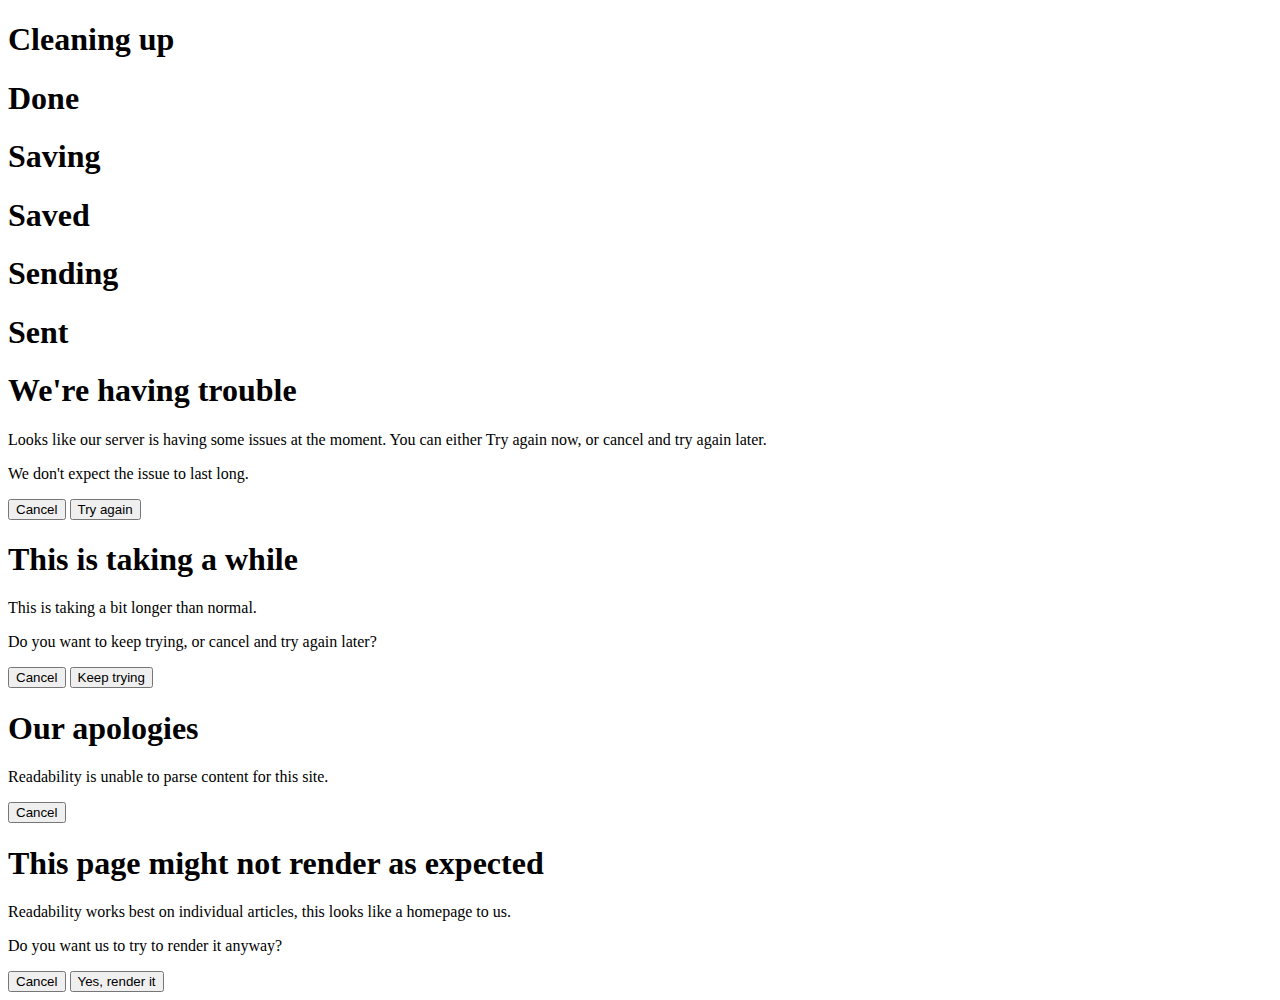
<file: index_files/indicator.html>
<!DOCTYPE html>
<!-- saved from url=(0066)chrome-extension://oknpjjbmpnndlpmnhmekjpocelpnlfdi/indicator.html -->
<html><head><meta http-equiv="Content-Type" content="text/html; charset=UTF-8">
        <meta charset="utf-8">
        <title>Readability Activity Indicator</title>
        <link href="chrome-extension://oknpjjbmpnndlpmnhmekjpocelpnlfdi/css/indicator.css" rel="stylesheet">
    </head>
    <body>
        <div class="indicator hidden" data-action="none">
            <div class="read-now">
                <h1 class="working">Cleaning up</h1>
                <h1 class="ready">Done</h1>
            </div>

            <div class="read-later">
                <h1 class="working">Saving</h1>
                <h1 class="ready">Saved</h1>
            </div>

            <div class="send-to-kindle">
                <h1 class="working">Sending</h1>
                <h1 class="ready">Sent</h1>
            </div>

            <div class="error-msg">
                <div class="standard-error">
                    <h1>
                        We're having trouble
                    </h1>
                    <p>
                        Looks like our server is having some issues at the moment. You
                        can either Try again now, or cancel and try again later.
                    </p>
                    <p>
                        We don't expect the issue to last long.
                    </p>
                    <div class="controls">
                        <button class="cancel">Cancel</button>
                        <button class="confirm">Try again</button>
                    </div>
                </div>
                <div class="timeout-error">
                    <h1>
                        This is taking a while
                    </h1>
                    <p>
                        This is taking a bit longer than normal.
                    </p>
                    <p>
                        Do you want to keep trying, or cancel and try again later?
                    </p>
                    <div class="controls">
                        <button class="cancel">Cancel</button>
                        <button class="confirm">Keep trying</button>
                    </div>
                </div>
                <div class="blacklist-error">
                    <h1>Our apologies</h1>
                    <p>
                        Readability is unable to parse content for this site.
                    </p>
                    <div class="controls">
                        <button class="cancel">Cancel</button>
                    </div>
                </div>
            </div>

            <div class="root-url">
                <h1>
                    This page might not render as expected
                </h1>
                <p>
                    Readability works best on individual articles, this looks like a homepage to us.
                </p>
                <p>
                    Do you want us to try to render it anyway?
                </p>
                <div class="controls">
                    <button class="cancel">Cancel</button>
                    <button class="confirm">Yes, render it</button>
                </div>
            </div>

            <div class="loader"><b></b></div>
        </div>

        <script src="chrome-extension://oknpjjbmpnndlpmnhmekjpocelpnlfdi/js/libs/jquery/jquery-1.9.1.js"></script>
        <script src="chrome-extension://oknpjjbmpnndlpmnhmekjpocelpnlfdi/js/indicator.js"></script>
    

</body></html>
</file>
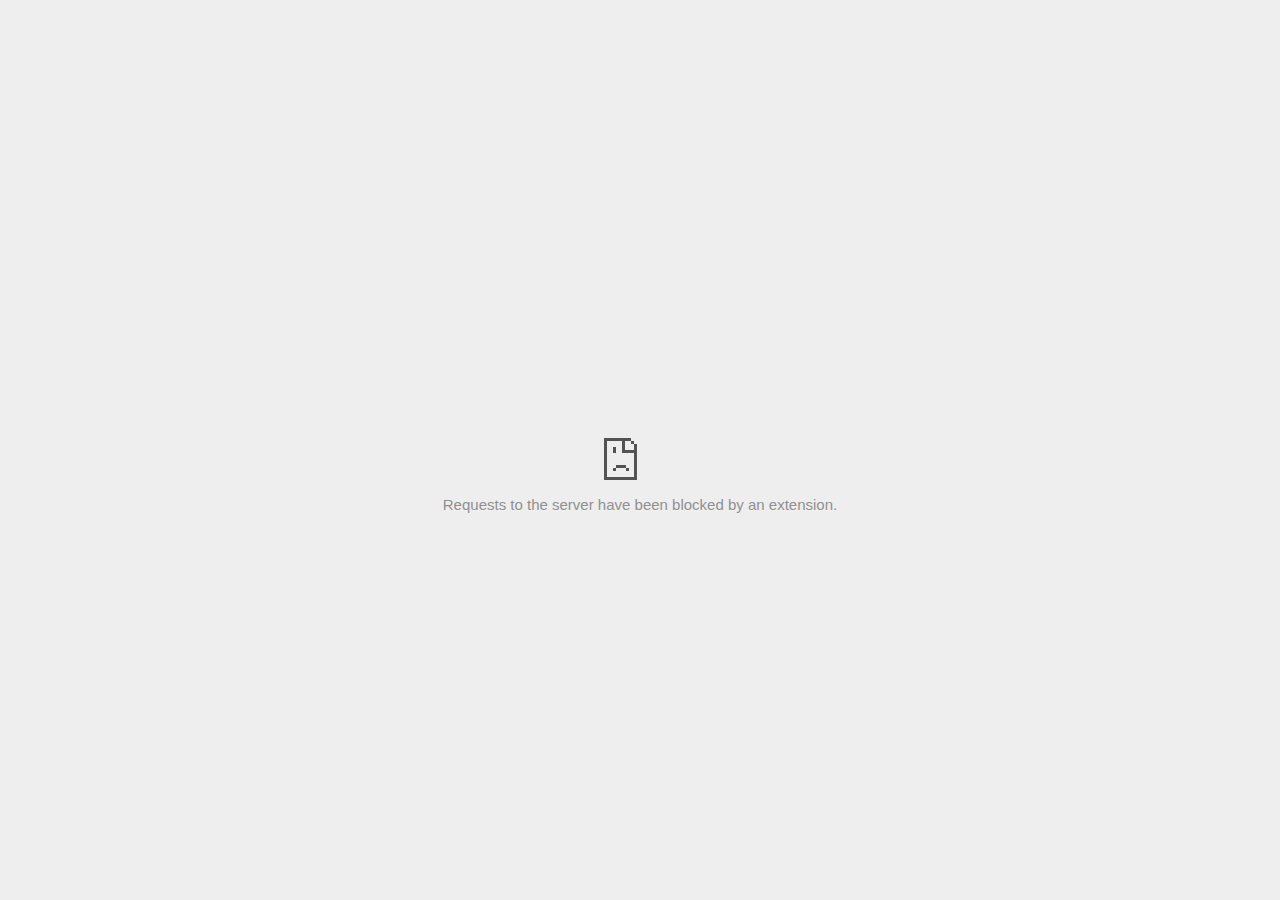
<file: index_files/saved_resource.html>
<!DOCTYPE html>
<!-- saved from url=(0028)data:text/html,chromewebdata -->
<html i18n-values="dir:textdirection;lang:language" subframe="" dir="ltr" lang="en"><head><meta http-equiv="Content-Type" content="text/html; charset=UTF-8">
  <meta charset="utf-8">
  <meta name="viewport" content="width=device-width, initial-scale=1.0,
                                 maximum-scale=1.0, user-scalable=no">
  <title i18n-content="title">http://tpc.googlesyndication.com/safeframe/1-0-2/html/container.html was blocked</title>
  <style>/* Copyright 2014 The Chromium Authors. All rights reserved.
   Use of this source code is governed by a BSD-style license that can be
   found in the LICENSE file. */

a {
  color: #585858;
}

.bad-clock .icon {
  background-image: -webkit-image-set(
      url([data-uri]) 1x,
      url([data-uri]) 2x);
}

body {
  background-color: #f7f7f7;
  color: #646464;
}

body.safe-browsing {
  background-color: rgb(206, 52, 38);
  color: white;
}

button {
  background: rgb(76, 142, 250);
  border: 0;
  border-radius: 2px;
  box-sizing: border-box;
  color: #fff;
  cursor: pointer;
  float: right;
  font-size: .875em;
  margin: 0;
  padding: 10px 24px;
  transition: box-shadow 200ms cubic-bezier(0.4, 0, 0.2, 1);
}

[dir='rtl'] button {
  float: left;
}

button:active {
  background: rgb(50, 102, 213);
  outline: 0;
}

button:hover {
  box-shadow: 0 1px 3px rgba(0, 0, 0, .50);
}

#debugging {
  display: inline;
  overflow: auto;
}

.debugging-content {
  line-height: 1em;
  margin-bottom: 0;
  margin-top: 1em;
}

.debugging-title {
  font-weight: bold;
}

#details {
  color: #696969;
  margin: 45px 0 50px;
}

#details p:not(:first-of-type) {
  margin-top: 20px;
}

#details-button {
  background: inherit;
  border: 0;
  float: none;
  margin: 0;
  padding: 10px 0;
  text-decoration: underline;
}

#details-button:hover {
  box-shadow: inherit;
}

.error-code {
  color: #777;
  display: inline;
  font-size: .86667em;
  margin-top: 15px;
  opacity: .5;
  text-transform: uppercase;
}

#error-debugging-info {
  font-size: 0.8em;
}

h1 {
  color: #333;
  font-size: 1.6em;
  font-weight: normal;
  line-height: 1.25em;
  margin-bottom: 16px;
}

h2 {
  font-size: 1.2em;
  font-weight: normal;
}

.hidden {
  display: none;
}

html {
  -webkit-text-size-adjust: 100%;
  font-size: 125%;
}

.icon {
  background-repeat: no-repeat;
  background-size: 100%;
  height: 72px;
  margin: 0 0 40px;
  width: 72px;
}

input[type=checkbox] {
  visibility: hidden;
}

.interstitial-wrapper {
  box-sizing: border-box;
  font-size: 1em;
  line-height: 1.6em;
  margin: 100px auto 0;
  max-width: 600px;
  width: 100%;
}

#main-message > p {
  display: inline;
}

#malware-opt-in {
  font-size: .875em;
  margin-top: 39px;
}

.nav-wrapper {
  margin-top: 51px;
}

.nav-wrapper::after {
  clear: both;
  content: '';
  display: table;
  width: 100%;
}

#opt-in-label {
  -webkit-margin-start: 32px;
}

.safe-browsing :-webkit-any(
    a, #details, #details-button, h1, h2, p, .small-link) {
  color: white;
}

.safe-browsing button {
  background-color: rgba(255, 255, 255, .15);
}

.safe-browsing button:active {
  background-color: rgba(255, 255, 255, .25);
}

.safe-browsing button:hover {
  box-shadow: 0 2px 3px rgba(0, 0, 0, .5);
}

.safe-browsing .error-code {
  display: none;
}

.safe-browsing .icon {
  background-image: -webkit-image-set(
      url([data-uri]) 1x,
      url([data-uri]) 2x);
}

.small-link {
  color: #696969;
  font-size: .875em;
}

.ssl .icon {
  background-image: -webkit-image-set(
      url([data-uri]) 1x,
      url([data-uri]) 2x);
}

.captive-portal .icon {
  background-image: -webkit-image-set(
      url([data-uri]) 1x,
      url([data-uri]) 2x);
}

.styled-checkbox {
  float: left;
  height: 16px;
  margin-top: .36em;
  position: relative;
  width: 16px;
}

[dir='rtl'] .styled-checkbox {
  float: right;
}

.styled-checkbox label {
  background: transparent;
  border: white solid 1px;
  border-radius: 2px;
  height: 14px;
  left: 0;
  position: absolute;
  right: 0;
  top: 0;
  width: 14px;
}

.styled-checkbox .checkbox-tick {
  background: transparent;
  border: 2px solid white;
  border-right-width: 0;
  border-top-width: 0;
  content: '';
  height: 4px;
  left: 2px;
  opacity: 0;
  position: absolute;
  top: 3px;
  transform: rotate(-45deg);
  width: 9px;
}

.styled-checkbox input[type=checkbox]:checked ~ .checkbox-tick {
  opacity: 1;
}

@media (max-width: 700px) {
  .interstitial-wrapper {
    padding: 0 10%;
  }

  #error-debugging-info {
    overflow: auto;
  }
}

@media (max-height: 600px) {
  .error-code {
    margin-top: 10px;
  }

  .interstitial-wrapper {
    margin-top: 13%;
  }
}

@media (max-width: 420px) {
  button,
  [dir='rtl'] button,
  .small-link {
    float: none;
    font-size: .825em;
    font-weight: 400;
    margin: 0;
    text-transform: uppercase;
    width: 100%;
  }

  #details {
    margin: 20px 0 20px 0;
  }

  #details p:not(:first-of-type) {
    margin-top: 10px;
  }

  #details-button {
    display: block;
    margin-top: 20px;
    text-align: center;
    width: 100%;
  }

  .interstitial-wrapper {
    padding: 0 5%;
  }

  #malware-opt-in {
    margin-top: 24px;
  }

  .nav-wrapper {
    margin-top: 30px;
  }
}

/**
 * Mobile specific styling.
 * Navigation buttons are anchored to the bottom of the screen.
 * Details message replaces the top content in its own scrollable area.
 */

@media (max-width: 420px) and (orientation: portrait) {
  #details-button {
    border: 0;
    margin: 8px 0 0;
  }

  .secondary-button {
    -webkit-margin-end: 0;
    margin-top: 16px;
  }
}

/* Fixed nav. */
@media (min-width: 240px) and (max-width: 420px) and
       (min-height: 401px) and (orientation:portrait),
       (min-width: 421px) and (max-width: 736px) and (min-height: 240px) and
       (max-height: 420px) and (orientation:landscape) {

  body .nav-wrapper {
    background: #f7f7f7;
    bottom: 0;
    left: 0;
    margin: 0;
    max-width: 736px;
    position: fixed;
    z-index: 1;
  }

  body.safe-browsing .nav-wrapper {
    background: rgb(206, 52, 38);
  }

  .interstitial-wrapper {
    max-width: 736px;
  }
}

@media (max-width: 420px) and (orientation: portrait),
       (max-width: 736px) and (max-height: 420px) and (orientation: landscape) {
  body {
    margin: 0 auto;
  }

  button,
  [dir='rtl'] button,
  button.small-link {
    font-family: Roboto-Regular,Helvetica;
    font-size: .933em;
    font-weight: 600;
    margin: 6px 0;
    text-transform: uppercase;
  }

  .nav-wrapper {
    box-sizing: border-box;
    padding: 16px 24px 8px;
    width: 100%;
  }

  .error-code {
    margin-top: 0;
  }

  #details {
    box-sizing: border-box;
    height: auto;
    margin: 0;
    opacity: 1;
    transition: opacity 250ms cubic-bezier(0.4, 0, 0.2, 1);
  }

  #details.hidden,
  #main-content.hidden {
    display: block;
    height: 0;
    opacity: 0;
    overflow: hidden;
  }

  #details-button {
    padding-bottom: 16px;
    padding-top: 16px;
  }

  h1 {
    font-size: 1.5em;
    margin-bottom: 8px;
  }

  .icon {
    margin-bottom: 12px;
  }

  .interstitial-wrapper {
    box-sizing: border-box;
    margin: 24px auto 12px;
    padding: 0 24px;
    position: relative;
  }

  .interstitial-wrapper p {
    font-size: .95em;
    line-height: 1.61em;
    margin-top: 8px;
  }

  #main-content {
    margin: 0;
    transition: opacity 100ms cubic-bezier(0.4, 0, 0.2, 1);
  }

  .small-link {
    border: 0;
  }

  .suggested-left > #control-buttons,
  .suggested-right > #control-buttons {
    float: none;
    margin: 0;
  }
}

@media (min-height: 400px) and (orientation:portrait) {
  body:not(.safe-browsing-has-checkbox) .interstitial-wrapper {
    margin-bottom: 145px;
  }
}

@media (min-height: 299px) and (orientation:portrait) {
  .nav-wrapper {
    padding-bottom: 16px;
  }
}

@media (min-height: 405px) and (orientation:portrait) {
  .icon {
    margin-bottom: 24px;
  }

  .interstitial-wrapper {
    margin-top: 64px;
  }
}

@media (min-height: 480px) and (max-width: 420px) and (orientation: portrait),
       (min-height: 338px) and (max-height: 420px) and (max-width: 736px) and
       (orientation: landscape) {
  .icon {
    margin-bottom: 24px;
  }

  .nav-wrapper {
    padding: 16px 24px 24px;
  }
}

@media (min-height: 500px) and (max-width: 414px) and (orientation: portrait) {
  :not(.safe-browsing-has-checkbox) .interstitial-wrapper {
    margin-top: 96px;
  }
}

/* Phablet sizing */
@media (min-width: 375px) and (min-height: 641px) and
       (max-width: 414px) and (orientation: portrait) {
  button,
  [dir='rtl'] button,
  .small-link {
    font-size: 1em;
    padding-bottom: 12px;
    padding-top: 12px;
  }

  body:not(.offline) .icon {
    height: 80px;
    width: 80px;
  }

  #details-button {
    margin-top: 28px;
  }

  h1 {
    font-size: 1.7em;
  }

  .icon {
    margin-bottom: 28px;
  }

  .interstitial-wrapper {
    padding: 28px;
  }

  .interstitial-wrapper p {
    font-size: 1.05em;
  }

  .nav-wrapper {
    padding: 28px;
  }
}

@media (min-width: 420px) and (max-width: 736px) and
       (min-height: 240px) and (max-height: 298px) and
       (orientation:landscape) {
  body:not(.offline) .icon {
    height: 50px;
    width: 50px;
  }

  .icon {
    padding-top: 0;
  }

  .interstitial-wrapper {
    margin-top: 16px;
  }

  .nav-wrapper {
    padding: 0 24px 8px;
  }
}

@media (min-width: 420px) and (max-width: 736px) and
       (min-height: 240px) and (max-height: 420px) and
       (orientation:landscape) {
  #details-button {
    margin: 0;
  }

  .interstitial-wrapper {
    margin-bottom: 70px;
  }

  .nav-wrapper {
    margin-top: 0;
  }

  #malware-opt-in {
    margin-top: 0;
  }
}

/* Phablet landscape */
@media (min-width: 680px) and (max-height: 414px) {
  .interstitial-wrapper {
    margin: 24px auto;
  }

  .nav-wrapper {
    margin: 16px auto 0;
  }
}

@media (max-height: 240px) and (orientation: landscape),
       (max-height: 480px) and (orientation: portrait),
       (max-width: 419px) and (max-height: 323px) {
  body:not(.offline) .icon {
    height: 56px;
    width: 56px;
  }

  .icon {
    margin-bottom: 16px;
  }
}

/* Small mobile screens. No fixed nav. */
@media (max-height: 400px) and (orientation: portrait),
       (max-height: 239px) and (orientation: landscape),
       (max-width: 419px) and (max-height: 360px) {
  .interstitial-wrapper {
    display: flex;
    flex-direction: column;
    margin-bottom: 0;
  }

  #details {
    flex: 1 1 auto;
    order: 0;
  }

  #main-content {
    flex: 1 1 auto;
    order: 0;
  }

  .nav-wrapper {
    flex: 0 1 auto;
    margin-top: 8px;
    order: 1;
    padding-left: 0;
    padding-right: 0;
    position: relative;
    width: 100%;
  }
}

/* Malware opt-in. No fixed nav. */
@media (max-height: 600px) and (orientation: portrait),
       (max-height: 360px) and (max-width: 680px) and (orientation: landscape) {
  .safe-browsing-has-checkbox .interstitial-wrapper {
    display: flex;
    flex-direction: column;
    margin-bottom: 0;
  }

  .safe-browsing-has-checkbox #details {
    flex: 1 1 auto;
    order: 0;
  }

  .safe-browsing-has-checkbox #main-content {
    flex: 1 1 auto;
    order: 0;
  }

  .safe-browsing-has-checkbox #malware-opt-in {
    margin-bottom: 8px;
  }

  body.safe-browsing-has-checkbox .nav-wrapper {
    flex: 0 1 auto;
    margin-top: 0;
    order: 1;
    padding-left: 0;
    padding-right: 0;
    position: relative;
    width: 100%;
  }
}
</style>
  <style>/* Copyright 2013 The Chromium Authors. All rights reserved.
 * Use of this source code is governed by a BSD-style license that can be
 * found in the LICENSE file. */

/* Don't use the main frame div when the error is in a subframe. */
html[subframe] #main-frame-error {
  display: none;
}

/* Don't use the subframe error div when the error is in a main frame. */
html:not([subframe]) #sub-frame-error {
  display: none;
}

#diagnose-button {
  -webkit-margin-start: 0;
  float: none;
  margin-bottom: 10px;
  margin-top: 20px;
}

h1 {
  margin-top: 0;
}

h2 {
  color: #666;
  font-size: 1.2em;
  font-weight: normal;
  margin: 10px 0;
}

a {
  color: rgb(17, 85, 204);
  text-decoration: none;
}

.icon {
  -webkit-user-select: none;
  content: '';
}

.icon-generic {
  /**
   * Can't access chrome://theme/IDR_ERROR_NETWORK_GENERIC from an untrusted
   * renderer process, so embed the resource manually.
   */
  content: -webkit-image-set(
      url([data-uri]) 1x,
      url([data-uri]) 2x);
  padding-top: 20px;
}

.icon-offline {
  content: -webkit-image-set(
      url([data-uri]) 1x,
      url([data-uri]) 2x);
  position: relative;
}

.error-code {
  display: block;
}

#content-top {
  margin: 20px;
}

#help-box-inner {
  background-color: #f9f9f9;
  border-top: 1px solid #EEE;
  color: #444;
  padding: 20px;
  text-align: start;
}

#suggestion {
  margin-top: 15px;
}

#short-suggestion {
  margin-top: 5px;
}

#sub-frame-error-details {
  color: #8F8F8F;
/* Not done on mobile for performance reasons. */
  text-shadow: 0 1px 0 rgba(255,255,255,0.3);
}

[jscontent=failedUrl] {
  overflow-wrap: break-word;
}

#search-container {
  /* Prevents a space between controls. */
  display: flex;
  margin-top: 20px;
}

#search-box {
  border: 1px solid #cdcdcd;
  flex-grow: 1;
  font-size: 16px;
  height: 26px;
  margin-right: 0;
  padding: 1px 9px;
}

#search-box:focus {
  border: 1px solid rgb(93, 154, 255);
  outline: none;
}

#search-button {
  border: none;
  border-bottom-left-radius: 0;
  border-top-left-radius: 0;
  box-shadow: none;
  display: flex;
  height: 30px;
  margin: 0;
  padding: 0;
  width: 60px;
}

#search-image {
  content:
      -webkit-image-set(
          url([data-uri]) 1x,
          url([data-uri]) 2x);
  margin: auto;
}

.secondary-button {
  -webkit-margin-end: 16px;
  background: #d9d9d9;
  color: #696969;
}

.hidden {
  display: none;
}

.suggestions {
  margin-top: 18px;
}

.suggestion-header {
  font-weight: bold;
  margin-bottom: 4px;
}

.suggestion-body {
  color: #777;
}

/* Increase line height at higher resolutions. */
@media (min-width: 641px) and (min-height: 641px) {
  #help-box-inner {
    line-height: 18px;
  }
}

/* Decrease padding at low sizes. */
@media (max-width: 640px), (max-height: 640px) {
  h1 {
    margin: 0 0 15px;
  }
  #content-top {
    margin: 15px;
  }
  #help-box-inner {
    padding: 20px;
  }
  .suggestions {
    margin-top: 10px;
  }
  .suggestion-header {
    margin-bottom: 0;
  }
  .error-code {
    margin-top: 10px;
  }
}

/* Don't allow overflow when in a subframe. */
html[subframe] body {
  overflow: hidden;
}

#sub-frame-error {
  -webkit-align-items: center;
  background-color: #DDD;
  display: -webkit-flex;
  -webkit-flex-flow: column;
  height: 100%;
  -webkit-justify-content: center;
  left: 0;
  position: absolute;
  top: 0;
  transition: background-color .2s ease-in-out;
  width: 100%;
}

#sub-frame-error:hover {
  background-color: #EEE;
}

#sub-frame-error .icon-generic {
  margin: 0 0 16px;
}

#sub-frame-error-details {
  margin: 0 10px;
  text-align: center;
  visibility: hidden;
}

/* Show details only when hovering. */
#sub-frame-error:hover #sub-frame-error-details {
  visibility: visible;
}

/* If the iframe is too small, always hide the error code. */
/* TODO(mmenke): See if overflow: no-display works better, once supported. */
@media (max-width: 200px), (max-height: 95px) {
  #sub-frame-error-details {
    display: none;
  }
}

/* Adjust icon for small embedded frames in apps. */
@media (max-height: 100px) {
  #sub-frame-error .icon-generic {
    height: auto;
    margin: 0;
    padding-top: 0;
    width: 25px;
  }
}

/* details-button is special; it's a <button> element that looks like a link. */
#details-button {
  box-shadow: none;
  min-width: 0;
}

/* Styles for platform dependent separation of controls and details button. */
.suggested-left > #control-buttons,
.suggested-left #stale-load-button,
.suggested-right > #details-button {
  float: left;
}

.suggested-right > #control-buttons,
.suggested-right #stale-load-button,
.suggested-left > #details-button {
  float: right;
}

.suggested-left .secondary-button {
  -webkit-margin-end: 0px;
  -webkit-margin-start: 16px;
}

#details-button.singular {
  float: none;
}

#buttons::after {
  clear: both;
  content: '';
  display: block;
  width: 100%;
}

/* Offline page */
.offline .interstitial-wrapper {
  color: #2b2b2b;
  font-size: 1em;
  line-height: 1.55;
  margin: 0 auto;
  max-width: 600px;
  padding-top: 100px;
  width: 100%;
}

.offline .runner-container {
  height: 150px;
  max-width: 600px;
  overflow: hidden;
  position: absolute;
  top: 35px;
  width: 44px;
}

.offline .runner-canvas {
  height: 150px;
  max-width: 600px;
  opacity: 1;
  overflow: hidden;
  position: absolute;
  top: 0;
  z-index: 2;
}

.offline .controller {
  background: rgba(247,247,247, .1);
  height: 100vh;
  left: 0;
  position: absolute;
  top: 0;
  width: 100vw;
  z-index: 1;
}

#offline-resources {
  display: none;
}

@media (max-width: 420px) {
  .suggested-left > #control-buttons,
  .suggested-right > #control-buttons {
    float: none;
  }
}

@media (max-height: 350px) {
  h1 {
    margin: 0 0 15px;
  }

  .icon-offline {
    margin: 0 0 10px;
  }

  .interstitial-wrapper {
    margin-top: 5%;
  }

  .nav-wrapper {
    margin-top: 30px;
  }
}

@media (min-width: 600px) and (max-width: 736px) and (orientation: landscape) {
  .offline .interstitial-wrapper {
    margin-left: 0;
    margin-right: 0;
  }
}

@media (min-height: 240px) and (orientation: landscape) {
  .offline .interstitial-wrapper {
    margin-bottom: 90px;
  }

  .icon-offline {
    margin-bottom: 20px;
  }
}

@media (max-height: 320px) and (orientation: landscape) {
  .icon-offline {
    margin-bottom: 0;
  }

  .offline .runner-container {
    top: 10px;
  }
}

@media (max-width: 240px) {
  button {
    padding-left: 12px;
    padding-right: 12px;
  }

  .interstitial-wrapper {
    overflow: inherit;
    padding: 0 8px;
  }
}

@media (max-width: 120px) {
  button {
    width: auto;
  }
}</style>
  <script>// Copyright 2015 The Chromium Authors. All rights reserved.
// Use of this source code is governed by a BSD-style license that can be
// found in the LICENSE file.

var mobileNav = false;

/**
 * For small screen mobile the navigation buttons are moved
 * below the advanced text.
 */
function onResize() {
  var helpOuterBox = document.querySelector('#details');
  var mainContent = document.querySelector('#main-content');
  var mediaQuery = '(min-width: 240px) and (max-width: 420px) and ' +
      '(orientation: portrait), (max-width: 736px) and ' +
      '(max-height: 420px) and (orientation: landscape)';
  var detailsHidden = helpOuterBox.classList.contains('hidden');
  var runnerContainer = document.querySelector('.runner-container');

  // Check for change in nav status.
  if (mobileNav != window.matchMedia(mediaQuery).matches) {
    mobileNav = !mobileNav;

    // Handle showing the top content / details sections according to state.
    if (mobileNav) {
      mainContent.classList.toggle('hidden', !detailsHidden);
      helpOuterBox.classList.toggle('hidden', detailsHidden);
      if (runnerContainer) {
        runnerContainer.classList.toggle('hidden', !detailsHidden);
      }
    } else if (!detailsHidden) {
      // Non mobile nav with visible details.
      mainContent.classList.remove('hidden');
      helpOuterBox.classList.remove('hidden');
      if (runnerContainer) {
        runnerContainer.classList.remove('hidden');
      }
    }
  }
}

function setupMobileNav() {
  window.addEventListener('resize', onResize);
  onResize();
}

document.addEventListener('DOMContentLoaded', setupMobileNav);
</script>
  <script>// Copyright 2013 The Chromium Authors. All rights reserved.
// Use of this source code is governed by a BSD-style license that can be
// found in the LICENSE file.

function toggleHelpBox() {
  var helpBoxOuter = document.getElementById('details');
  helpBoxOuter.classList.toggle('hidden');
  var detailsButton = document.getElementById('details-button');
  if (helpBoxOuter.classList.contains('hidden'))
    detailsButton.innerText = detailsButton.detailsText;
  else
    detailsButton.innerText = detailsButton.hideDetailsText;

  // Details appears over the main content on small screens.
  if (mobileNav) {
    document.getElementById('main-content').classList.toggle('hidden');
    var runnerContainer = document.querySelector('.runner-container');
    if (runnerContainer) {
      runnerContainer.classList.toggle('hidden');
    }
  }
}

function diagnoseErrors() {
  var extensionId = 'idddmepepmjcgiedknnmlbadcokidhoa';
  var diagnoseFrame = document.getElementById('diagnose-frame');
  diagnoseFrame.innerHTML =
      '<iframe src="chrome-extension://' + extensionId +
      '/index.html"></iframe>';
}

// Subframes use a different layout but the same html file.  This is to make it
// easier to support platforms that load the error page via different
// mechanisms (Currently just iOS).
if (window.top.location != window.location)
  document.documentElement.setAttribute('subframe', '');

// Re-renders the error page using |strings| as the dictionary of values.
// Used by NetErrorTabHelper to update DNS error pages with probe results.
function updateForDnsProbe(strings) {
  var context = new JsEvalContext(strings);
  jstProcess(context, document.getElementById('t'));
}

// Given the classList property of an element, adds an icon class to the list
// and removes the previously-
function updateIconClass(classList, newClass) {
  var oldClass;

  if (classList.hasOwnProperty('last_icon_class')) {
    oldClass = classList['last_icon_class'];
    if (oldClass == newClass)
      return;
  }

  classList.add(newClass);
  if (oldClass !== undefined)
    classList.remove(oldClass);

  classList['last_icon_class'] = newClass;

  if (newClass == 'icon-offline') {
    document.body.classList.add('offline');
    new Runner('.interstitial-wrapper');
  } else {
    document.body.classList.add('neterror');
  }
}

// Does a search using |baseSearchUrl| and the text in the search box.
function search(baseSearchUrl) {
  var searchTextNode = document.getElementById('search-box');
  document.location = baseSearchUrl + searchTextNode.value;
  return false;
}

// Use to track clicks on elements generated by the navigation correction
// service.  If |trackingId| is negative, the element does not come from the
// correction service.
function trackClick(trackingId) {
  // This can't be done with XHRs because XHRs are cancelled on navigation
  // start, and because these are cross-site requests.
  if (trackingId >= 0 && errorPageController)
    errorPageController.trackClick(trackingId);
}

// Called when an <a> tag generated by the navigation correction service is
// clicked.  Separate function from trackClick so the resources don't have to
// be updated if new data is added to jstdata.
function linkClicked(jstdata) {
  trackClick(jstdata.trackingId);
}

// Implements button clicks.  This function is needed during the transition
// between implementing these in trunk chromium and implementing them in
// iOS.
function reloadButtonClick(url) {
  if (window.errorPageController) {
    errorPageController.reloadButtonClick();
  } else {
    location = url;
  }
}

function loadStaleButtonClick() {
  if (window.errorPageController) {
    errorPageController.loadStaleButtonClick();
  }
}

function detailsButtonClick() {
  if (window.errorPageController)
    errorPageController.detailsButtonClick();
}

var primaryControlOnLeft = true;
primaryControlOnLeft = false;

function onDocumentLoad() {
  var buttonsDiv = document.getElementById('buttons');
  var controlButtonDiv = document.getElementById('control-buttons');
  var reloadButton = document.getElementById('reload-button');
  var detailsButton = document.getElementById('details-button');
  var staleLoadButton = document.getElementById('stale-load-button');

  var primaryButton = reloadButton;
  var secondaryButton = staleLoadButton;

  // Sets up the proper button layout for the current platform.
  if (primaryControlOnLeft) {
    buttons.classList.add('suggested-left');
    controlButtonDiv.insertBefore(primaryButton, secondaryButton);
  } else {
    buttons.classList.add('suggested-right');
    controlButtonDiv.insertBefore(secondaryButton, primaryButton);
  }

  if (reloadButton.style.display == 'none' &&
      staleLoadButton.style.display == 'none') {
    detailsButton.classList.add('singular');
  }

// Hide the details button if there are no details to show.
  if (loadTimeData.valueExists('summary') &&
          !loadTimeData.getValue('summary').msg) {
    detailsButton.style.display = 'none';
  }

  // Show control buttons.
  if (loadTimeData.valueExists('reloadButton') &&
          loadTimeData.getValue('reloadButton').msg ||
      loadTimeData.valueExists('staleLoadButton') &&
          loadTimeData.getValue('staleLoadButton').msg) {
    controlButtonDiv.hidden = false;

    // Set the secondary button state in the cases of two call to actions.
    // Reload is secondary to stale load.
    if (loadTimeData.valueExists('staleLoadButton') &&
            loadTimeData.getValue('staleLoadButton').msg) {
      reloadButton.classList.add('secondary-button');
    }
  }

  // Add a main message paragraph.
  if (loadTimeData.valueExists('primaryParagraph')) {
    var p = document.querySelector('#main-message p');
    p.innerHTML = loadTimeData.getString('primaryParagraph');
    p.hidden = false;
  }
}

document.addEventListener('DOMContentLoaded', onDocumentLoad);
</script>
  <script>// Copyright (c) 2014 The Chromium Authors. All rights reserved.
// Use of this source code is governed by a BSD-style license that can be
// found in the LICENSE file.
(function() {
'use strict';
/**
 * T-Rex runner.
 * @param {string} outerContainerId Outer containing element id.
 * @param {object} opt_config
 * @constructor
 * @export
 */
function Runner(outerContainerId, opt_config) {
  // Singleton
  if (Runner.instance_) {
    return Runner.instance_;
  }
  Runner.instance_ = this;

  this.outerContainerEl = document.querySelector(outerContainerId);
  this.containerEl = null;
  this.detailsButton = this.outerContainerEl.querySelector('#details-button');

  this.config = opt_config || Runner.config;

  this.dimensions = Runner.defaultDimensions;

  this.canvas = null;
  this.canvasCtx = null;

  this.tRex = null;

  this.distanceMeter = null;
  this.distanceRan = 0;

  this.highestScore = 0;

  this.time = 0;
  this.runningTime = 0;
  this.msPerFrame = 1000 / FPS;
  this.currentSpeed = this.config.SPEED;

  this.obstacles = [];

  this.started = false;
  this.activated = false;
  this.crashed = false;
  this.paused = false;

  this.resizeTimerId_ = null;

  this.playCount = 0;

  // Sound FX.
  this.audioBuffer = null;
  this.soundFx = {};

  // Global web audio context for playing sounds.
  this.audioContext = null;

  // Images.
  this.images = {};
  this.imagesLoaded = 0;
  this.loadImages();
}
window['Runner'] = Runner;


/**
 * Default game width.
 * @const
 */
var DEFAULT_WIDTH = 600;

/**
 * Frames per second.
 * @const
 */
var FPS = 60;

/** @const */
var IS_HIDPI = window.devicePixelRatio > 1;

/** @const */
var IS_IOS =
    window.navigator.userAgent.indexOf('UIWebViewForStaticFileContent') > -1;

/** @const */
var IS_MOBILE = window.navigator.userAgent.indexOf('Mobi') > -1 || IS_IOS;

/** @const */
var IS_TOUCH_ENABLED = 'ontouchstart' in window;

/**
 * Default game configuration.
 * @enum {number}
 */
Runner.config = {
  ACCELERATION: 0.001,
  BG_CLOUD_SPEED: 0.2,
  BOTTOM_PAD: 10,
  CLEAR_TIME: 3000,
  CLOUD_FREQUENCY: 0.5,
  GAMEOVER_CLEAR_TIME: 750,
  GAP_COEFFICIENT: 0.6,
  GRAVITY: 0.6,
  INITIAL_JUMP_VELOCITY: 12,
  MAX_CLOUDS: 6,
  MAX_OBSTACLE_LENGTH: 3,
  MAX_SPEED: 12,
  MIN_JUMP_HEIGHT: 35,
  MOBILE_SPEED_COEFFICIENT: 1.2,
  RESOURCE_TEMPLATE_ID: 'audio-resources',
  SPEED: 6,
  SPEED_DROP_COEFFICIENT: 3
};


/**
 * Default dimensions.
 * @enum {string}
 */
Runner.defaultDimensions = {
  WIDTH: DEFAULT_WIDTH,
  HEIGHT: 150
};


/**
 * CSS class names.
 * @enum {string}
 */
Runner.classes = {
  CANVAS: 'runner-canvas',
  CONTAINER: 'runner-container',
  CRASHED: 'crashed',
  ICON: 'icon-offline',
  TOUCH_CONTROLLER: 'controller'
};


/**
 * Image source urls.
 * @enum {array<object>}
 */
Runner.imageSources = {
  LDPI: [
    {name: 'CACTUS_LARGE', id: '1x-obstacle-large'},
    {name: 'CACTUS_SMALL', id: '1x-obstacle-small'},
    {name: 'CLOUD', id: '1x-cloud'},
    {name: 'HORIZON', id: '1x-horizon'},
    {name: 'RESTART', id: '1x-restart'},
    {name: 'TEXT_SPRITE', id: '1x-text'},
    {name: 'TREX', id: '1x-trex'}
  ],
  HDPI: [
    {name: 'CACTUS_LARGE', id: '2x-obstacle-large'},
    {name: 'CACTUS_SMALL', id: '2x-obstacle-small'},
    {name: 'CLOUD', id: '2x-cloud'},
    {name: 'HORIZON', id: '2x-horizon'},
    {name: 'RESTART', id: '2x-restart'},
    {name: 'TEXT_SPRITE', id: '2x-text'},
    {name: 'TREX', id: '2x-trex'}
  ]
};


/**
 * Sound FX. Reference to the ID of the audio tag on interstitial page.
 * @enum {string}
 */
Runner.sounds = {
  BUTTON_PRESS: 'offline-sound-press',
  HIT: 'offline-sound-hit',
  SCORE: 'offline-sound-reached'
};


/**
 * Key code mapping.
 * @enum {object}
 */
Runner.keycodes = {
  JUMP: {'38': 1, '32': 1},  // Up, spacebar
  DUCK: {'40': 1},  // Down
  RESTART: {'13': 1}  // Enter
};


/**
 * Runner event names.
 * @enum {string}
 */
Runner.events = {
  ANIM_END: 'webkitAnimationEnd',
  CLICK: 'click',
  KEYDOWN: 'keydown',
  KEYUP: 'keyup',
  MOUSEDOWN: 'mousedown',
  MOUSEUP: 'mouseup',
  RESIZE: 'resize',
  TOUCHEND: 'touchend',
  TOUCHSTART: 'touchstart',
  VISIBILITY: 'visibilitychange',
  BLUR: 'blur',
  FOCUS: 'focus',
  LOAD: 'load'
};


Runner.prototype = {
  /**
   * Setting individual settings for debugging.
   * @param {string} setting
   * @param {*} value
   */
  updateConfigSetting: function(setting, value) {
    if (setting in this.config && value != undefined) {
      this.config[setting] = value;

      switch (setting) {
        case 'GRAVITY':
        case 'MIN_JUMP_HEIGHT':
        case 'SPEED_DROP_COEFFICIENT':
          this.tRex.config[setting] = value;
          break;
        case 'INITIAL_JUMP_VELOCITY':
          this.tRex.setJumpVelocity(value);
          break;
        case 'SPEED':
          this.setSpeed(value);
          break;
      }
    }
  },

  /**
   * Load and cache the image assets from the page.
   */
  loadImages: function() {
    var imageSources = IS_HIDPI ? Runner.imageSources.HDPI :
        Runner.imageSources.LDPI;

    var numImages = imageSources.length;

    for (var i = numImages - 1; i >= 0; i--) {
      var imgSource = imageSources[i];
      this.images[imgSource.name] = document.getElementById(imgSource.id);
    }
    this.init();
  },

  /**
   * Load and decode base 64 encoded sounds.
   */
  loadSounds: function() {
    if (!IS_IOS) {
      this.audioContext = new AudioContext();
      var resourceTemplate =
          document.getElementById(this.config.RESOURCE_TEMPLATE_ID).content;

      for (var sound in Runner.sounds) {
        var soundSrc =
            resourceTemplate.getElementById(Runner.sounds[sound]).src;
        soundSrc = soundSrc.substr(soundSrc.indexOf(',') + 1);
        var buffer = decodeBase64ToArrayBuffer(soundSrc);

        // Async, so no guarantee of order in array.
        this.audioContext.decodeAudioData(buffer, function(index, audioData) {
            this.soundFx[index] = audioData;
          }.bind(this, sound));
      }
    }
  },

  /**
   * Sets the game speed. Adjust the speed accordingly if on a smaller screen.
   * @param {number} opt_speed
   */
  setSpeed: function(opt_speed) {
    var speed = opt_speed || this.currentSpeed;

    // Reduce the speed on smaller mobile screens.
    if (this.dimensions.WIDTH < DEFAULT_WIDTH) {
      var mobileSpeed = speed * this.dimensions.WIDTH / DEFAULT_WIDTH *
          this.config.MOBILE_SPEED_COEFFICIENT;
      this.currentSpeed = mobileSpeed > speed ? speed : mobileSpeed;
    } else if (opt_speed) {
      this.currentSpeed = opt_speed;
    }
  },

  /**
   * Game initialiser.
   */
  init: function() {
    // Hide the static icon.
    document.querySelector('.' + Runner.classes.ICON).style.visibility =
        'hidden';

    this.adjustDimensions();
    this.setSpeed();

    this.containerEl = document.createElement('div');
    this.containerEl.className = Runner.classes.CONTAINER;

    // Player canvas container.
    this.canvas = createCanvas(this.containerEl, this.dimensions.WIDTH,
        this.dimensions.HEIGHT, Runner.classes.PLAYER);

    this.canvasCtx = this.canvas.getContext('2d');
    this.canvasCtx.fillStyle = '#f7f7f7';
    this.canvasCtx.fill();
    Runner.updateCanvasScaling(this.canvas);

    // Horizon contains clouds, obstacles and the ground.
    this.horizon = new Horizon(this.canvas, this.images, this.dimensions,
        this.config.GAP_COEFFICIENT);

    // Distance meter
    this.distanceMeter = new DistanceMeter(this.canvas,
          this.images.TEXT_SPRITE, this.dimensions.WIDTH);

    // Draw t-rex
    this.tRex = new Trex(this.canvas, this.images.TREX);

    this.outerContainerEl.appendChild(this.containerEl);

    if (IS_MOBILE) {
      this.createTouchController();
    }

    this.startListening();
    this.update();

    window.addEventListener(Runner.events.RESIZE,
        this.debounceResize.bind(this));
  },

  /**
   * Create the touch controller. A div that covers whole screen.
   */
  createTouchController: function() {
    this.touchController = document.createElement('div');
    this.touchController.className = Runner.classes.TOUCH_CONTROLLER;
  },

  /**
   * Debounce the resize event.
   */
  debounceResize: function() {
    if (!this.resizeTimerId_) {
      this.resizeTimerId_ =
          setInterval(this.adjustDimensions.bind(this), 250);
    }
  },

  /**
   * Adjust game space dimensions on resize.
   */
  adjustDimensions: function() {
    clearInterval(this.resizeTimerId_);
    this.resizeTimerId_ = null;

    var boxStyles = window.getComputedStyle(this.outerContainerEl);
    var padding = Number(boxStyles.paddingLeft.substr(0,
        boxStyles.paddingLeft.length - 2));

    this.dimensions.WIDTH = this.outerContainerEl.offsetWidth - padding * 2;

    // Redraw the elements back onto the canvas.
    if (this.canvas) {
      this.canvas.width = this.dimensions.WIDTH;
      this.canvas.height = this.dimensions.HEIGHT;

      Runner.updateCanvasScaling(this.canvas);

      this.distanceMeter.calcXPos(this.dimensions.WIDTH);
      this.clearCanvas();
      this.horizon.update(0, 0, true);
      this.tRex.update(0);

      // Outer container and distance meter.
      if (this.activated || this.crashed) {
        this.containerEl.style.width = this.dimensions.WIDTH + 'px';
        this.containerEl.style.height = this.dimensions.HEIGHT + 'px';
        this.distanceMeter.update(0, Math.ceil(this.distanceRan));
        this.stop();
      } else {
        this.tRex.draw(0, 0);
      }

      // Game over panel.
      if (this.crashed && this.gameOverPanel) {
        this.gameOverPanel.updateDimensions(this.dimensions.WIDTH);
        this.gameOverPanel.draw();
      }
    }
  },

  /**
   * Play the game intro.
   * Canvas container width expands out to the full width.
   */
  playIntro: function() {
    if (!this.started && !this.crashed) {
      this.playingIntro = true;
      this.tRex.playingIntro = true;

      // CSS animation definition.
      var keyframes = '@-webkit-keyframes intro { ' +
            'from { width:' + Trex.config.WIDTH + 'px }' +
            'to { width: ' + this.dimensions.WIDTH + 'px }' +
          '}';
      document.styleSheets[0].insertRule(keyframes, 0);

      this.containerEl.addEventListener(Runner.events.ANIM_END,
          this.startGame.bind(this));

      this.containerEl.style.webkitAnimation = 'intro .4s ease-out 1 both';
      this.containerEl.style.width = this.dimensions.WIDTH + 'px';

      if (this.touchController) {
        this.outerContainerEl.appendChild(this.touchController);
      }
      this.activated = true;
      this.started = true;
    } else if (this.crashed) {
      this.restart();
    }
  },


  /**
   * Update the game status to started.
   */
  startGame: function() {
    this.runningTime = 0;
    this.playingIntro = false;
    this.tRex.playingIntro = false;
    this.containerEl.style.webkitAnimation = '';
    this.playCount++;

    // Handle tabbing off the page. Pause the current game.
    window.addEventListener(Runner.events.VISIBILITY,
          this.onVisibilityChange.bind(this));

    window.addEventListener(Runner.events.BLUR,
          this.onVisibilityChange.bind(this));

    window.addEventListener(Runner.events.FOCUS,
          this.onVisibilityChange.bind(this));
  },

  clearCanvas: function() {
    this.canvasCtx.clearRect(0, 0, this.dimensions.WIDTH,
        this.dimensions.HEIGHT);
  },

  /**
   * Update the game frame.
   */
  update: function() {
    this.drawPending = false;

    var now = getTimeStamp();
    var deltaTime = now - (this.time || now);
    this.time = now;

    if (this.activated) {
      this.clearCanvas();

      if (this.tRex.jumping) {
        this.tRex.updateJump(deltaTime, this.config);
      }

      this.runningTime += deltaTime;
      var hasObstacles = this.runningTime > this.config.CLEAR_TIME;

      // First jump triggers the intro.
      if (this.tRex.jumpCount == 1 && !this.playingIntro) {
        this.playIntro();
      }

      // The horizon doesn't move until the intro is over.
      if (this.playingIntro) {
        this.horizon.update(0, this.currentSpeed, hasObstacles);
      } else {
        deltaTime = !this.started ? 0 : deltaTime;
        this.horizon.update(deltaTime, this.currentSpeed, hasObstacles);
      }

      // Check for collisions.
      var collision = hasObstacles &&
          checkForCollision(this.horizon.obstacles[0], this.tRex);

      if (!collision) {
        this.distanceRan += this.currentSpeed * deltaTime / this.msPerFrame;

        if (this.currentSpeed < this.config.MAX_SPEED) {
          this.currentSpeed += this.config.ACCELERATION;
        }
      } else {
        this.gameOver();
      }

      if (this.distanceMeter.getActualDistance(this.distanceRan) >
          this.distanceMeter.maxScore) {
        this.distanceRan = 0;
      }

      var playAcheivementSound = this.distanceMeter.update(deltaTime,
          Math.ceil(this.distanceRan));

      if (playAcheivementSound) {
        this.playSound(this.soundFx.SCORE);
      }
    }

    if (!this.crashed) {
      this.tRex.update(deltaTime);
      this.raq();
    }
  },

  /**
   * Event handler.
   */
  handleEvent: function(e) {
    return (function(evtType, events) {
      switch (evtType) {
        case events.KEYDOWN:
        case events.TOUCHSTART:
        case events.MOUSEDOWN:
          this.onKeyDown(e);
          break;
        case events.KEYUP:
        case events.TOUCHEND:
        case events.MOUSEUP:
          this.onKeyUp(e);
          break;
      }
    }.bind(this))(e.type, Runner.events);
  },

  /**
   * Bind relevant key / mouse / touch listeners.
   */
  startListening: function() {
    // Keys.
    document.addEventListener(Runner.events.KEYDOWN, this);
    document.addEventListener(Runner.events.KEYUP, this);

    if (IS_MOBILE) {
      // Mobile only touch devices.
      this.touchController.addEventListener(Runner.events.TOUCHSTART, this);
      this.touchController.addEventListener(Runner.events.TOUCHEND, this);
      this.containerEl.addEventListener(Runner.events.TOUCHSTART, this);
    } else {
      // Mouse.
      document.addEventListener(Runner.events.MOUSEDOWN, this);
      document.addEventListener(Runner.events.MOUSEUP, this);
    }
  },

  /**
   * Remove all listeners.
   */
  stopListening: function() {
    document.removeEventListener(Runner.events.KEYDOWN, this);
    document.removeEventListener(Runner.events.KEYUP, this);

    if (IS_MOBILE) {
      this.touchController.removeEventListener(Runner.events.TOUCHSTART, this);
      this.touchController.removeEventListener(Runner.events.TOUCHEND, this);
      this.containerEl.removeEventListener(Runner.events.TOUCHSTART, this);
    } else {
      document.removeEventListener(Runner.events.MOUSEDOWN, this);
      document.removeEventListener(Runner.events.MOUSEUP, this);
    }
  },

  /**
   * Process keydown.
   * @param {Event} e
   */
  onKeyDown: function(e) {
    if (e.target != this.detailsButton) {
      if (!this.crashed && (Runner.keycodes.JUMP[String(e.keyCode)] ||
           e.type == Runner.events.TOUCHSTART)) {
        if (!this.activated) {
          this.loadSounds();
          this.activated = true;
        }

        if (!this.tRex.jumping) {
          this.playSound(this.soundFx.BUTTON_PRESS);
          this.tRex.startJump();
        }
      }

      if (this.crashed && e.type == Runner.events.TOUCHSTART &&
          e.currentTarget == this.containerEl) {
        this.restart();
      }
    }

    // Speed drop, activated only when jump key is not pressed.
    if (Runner.keycodes.DUCK[e.keyCode] && this.tRex.jumping) {
      e.preventDefault();
      this.tRex.setSpeedDrop();
    }
  },


  /**
   * Process key up.
   * @param {Event} e
   */
  onKeyUp: function(e) {
    var keyCode = String(e.keyCode);
    var isjumpKey = Runner.keycodes.JUMP[keyCode] ||
       e.type == Runner.events.TOUCHEND ||
       e.type == Runner.events.MOUSEDOWN;

    if (this.isRunning() && isjumpKey) {
      this.tRex.endJump();
    } else if (Runner.keycodes.DUCK[keyCode]) {
      this.tRex.speedDrop = false;
    } else if (this.crashed) {
      // Check that enough time has elapsed before allowing jump key to restart.
      var deltaTime = getTimeStamp() - this.time;

      if (Runner.keycodes.RESTART[keyCode] ||
         (e.type == Runner.events.MOUSEUP && e.target == this.canvas) ||
         (deltaTime >= this.config.GAMEOVER_CLEAR_TIME &&
         Runner.keycodes.JUMP[keyCode])) {
        this.restart();
      }
    } else if (this.paused && isjumpKey) {
      this.play();
    }
  },

  /**
   * RequestAnimationFrame wrapper.
   */
  raq: function() {
    if (!this.drawPending) {
      this.drawPending = true;
      this.raqId = requestAnimationFrame(this.update.bind(this));
    }
  },

  /**
   * Whether the game is running.
   * @return {boolean}
   */
  isRunning: function() {
    return !!this.raqId;
  },

  /**
   * Game over state.
   */
  gameOver: function() {
    this.playSound(this.soundFx.HIT);
    vibrate(200);

    this.stop();
    this.crashed = true;
    this.distanceMeter.acheivement = false;

    this.tRex.update(100, Trex.status.CRASHED);

    // Game over panel.
    if (!this.gameOverPanel) {
      this.gameOverPanel = new GameOverPanel(this.canvas,
          this.images.TEXT_SPRITE, this.images.RESTART,
          this.dimensions);
    } else {
      this.gameOverPanel.draw();
    }

    // Update the high score.
    if (this.distanceRan > this.highestScore) {
      this.highestScore = Math.ceil(this.distanceRan);
      this.distanceMeter.setHighScore(this.highestScore);
    }

    // Reset the time clock.
    this.time = getTimeStamp();
  },

  stop: function() {
    this.activated = false;
    this.paused = true;
    cancelAnimationFrame(this.raqId);
    this.raqId = 0;
  },

  play: function() {
    if (!this.crashed) {
      this.activated = true;
      this.paused = false;
      this.tRex.update(0, Trex.status.RUNNING);
      this.time = getTimeStamp();
      this.update();
    }
  },

  restart: function() {
    if (!this.raqId) {
      this.playCount++;
      this.runningTime = 0;
      this.activated = true;
      this.crashed = false;
      this.distanceRan = 0;
      this.setSpeed(this.config.SPEED);

      this.time = getTimeStamp();
      this.containerEl.classList.remove(Runner.classes.CRASHED);
      this.clearCanvas();
      this.distanceMeter.reset(this.highestScore);
      this.horizon.reset();
      this.tRex.reset();
      this.playSound(this.soundFx.BUTTON_PRESS);

      this.update();
    }
  },

  /**
   * Pause the game if the tab is not in focus.
   */
  onVisibilityChange: function(e) {
    if (document.hidden || document.webkitHidden || e.type == 'blur') {
      this.stop();
    } else {
      this.play();
    }
  },

  /**
   * Play a sound.
   * @param {SoundBuffer} soundBuffer
   */
  playSound: function(soundBuffer) {
    if (soundBuffer) {
      var sourceNode = this.audioContext.createBufferSource();
      sourceNode.buffer = soundBuffer;
      sourceNode.connect(this.audioContext.destination);
      sourceNode.start(0);
    }
  }
};


/**
 * Updates the canvas size taking into
 * account the backing store pixel ratio and
 * the device pixel ratio.
 *
 * See article by Paul Lewis:
 * http://www.html5rocks.com/en/tutorials/canvas/hidpi/
 *
 * @param {HTMLCanvasElement} canvas
 * @param {number} opt_width
 * @param {number} opt_height
 * @return {boolean} Whether the canvas was scaled.
 */
Runner.updateCanvasScaling = function(canvas, opt_width, opt_height) {
  var context = canvas.getContext('2d');

  // Query the various pixel ratios
  var devicePixelRatio = Math.floor(window.devicePixelRatio) || 1;
  var backingStoreRatio = Math.floor(context.webkitBackingStorePixelRatio) || 1;
  var ratio = devicePixelRatio / backingStoreRatio;

  // Upscale the canvas if the two ratios don't match
  if (devicePixelRatio !== backingStoreRatio) {

    var oldWidth = opt_width || canvas.width;
    var oldHeight = opt_height || canvas.height;

    canvas.width = oldWidth * ratio;
    canvas.height = oldHeight * ratio;

    canvas.style.width = oldWidth + 'px';
    canvas.style.height = oldHeight + 'px';

    // Scale the context to counter the fact that we've manually scaled
    // our canvas element.
    context.scale(ratio, ratio);
    return true;
  } else if (devicePixelRatio == 1) {
    // Reset the canvas width / height. Fixes scaling bug when the page is
    // zoomed and the devicePixelRatio changes accordingly.
    canvas.style.width = canvas.width + 'px';
    canvas.style.height = canvas.height + 'px';
  }
  return false;
};


/**
 * Get random number.
 * @param {number} min
 * @param {number} max
 * @param {number}
 */
function getRandomNum(min, max) {
  return Math.floor(Math.random() * (max - min + 1)) + min;
}


/**
 * Vibrate on mobile devices.
 * @param {number} duration Duration of the vibration in milliseconds.
 */
function vibrate(duration) {
  if (IS_MOBILE && window.navigator.vibrate) {
    window.navigator.vibrate(duration);
  }
}


/**
 * Create canvas element.
 * @param {HTMLElement} container Element to append canvas to.
 * @param {number} width
 * @param {number} height
 * @param {string} opt_classname
 * @return {HTMLCanvasElement}
 */
function createCanvas(container, width, height, opt_classname) {
  var canvas = document.createElement('canvas');
  canvas.className = opt_classname ? Runner.classes.CANVAS + ' ' +
      opt_classname : Runner.classes.CANVAS;
  canvas.width = width;
  canvas.height = height;
  container.appendChild(canvas);

  return canvas;
}


/**
 * Decodes the base 64 audio to ArrayBuffer used by Web Audio.
 * @param {string} base64String
 */
function decodeBase64ToArrayBuffer(base64String) {
  var len = (base64String.length / 4) * 3;
  var str = atob(base64String);
  var arrayBuffer = new ArrayBuffer(len);
  var bytes = new Uint8Array(arrayBuffer);

  for (var i = 0; i < len; i++) {
    bytes[i] = str.charCodeAt(i);
  }
  return bytes.buffer;
}


/**
 * Return the current timestamp.
 * @return {number}
 */
function getTimeStamp() {
  return IS_IOS ? new Date().getTime() : performance.now();
}


//******************************************************************************


/**
 * Game over panel.
 * @param {!HTMLCanvasElement} canvas
 * @param {!HTMLImage} textSprite
 * @param {!HTMLImage} restartImg
 * @param {!Object} dimensions Canvas dimensions.
 * @constructor
 */
function GameOverPanel(canvas, textSprite, restartImg, dimensions) {
  this.canvas = canvas;
  this.canvasCtx = canvas.getContext('2d');
  this.canvasDimensions = dimensions;
  this.textSprite = textSprite;
  this.restartImg = restartImg;
  this.draw();
};


/**
 * Dimensions used in the panel.
 * @enum {number}
 */
GameOverPanel.dimensions = {
  TEXT_X: 0,
  TEXT_Y: 13,
  TEXT_WIDTH: 191,
  TEXT_HEIGHT: 11,
  RESTART_WIDTH: 36,
  RESTART_HEIGHT: 32
};


GameOverPanel.prototype = {
  /**
   * Update the panel dimensions.
   * @param {number} width New canvas width.
   * @param {number} opt_height Optional new canvas height.
   */
  updateDimensions: function(width, opt_height) {
    this.canvasDimensions.WIDTH = width;
    if (opt_height) {
      this.canvasDimensions.HEIGHT = opt_height;
    }
  },

  /**
   * Draw the panel.
   */
  draw: function() {
    var dimensions = GameOverPanel.dimensions;

    var centerX = this.canvasDimensions.WIDTH / 2;

    // Game over text.
    var textSourceX = dimensions.TEXT_X;
    var textSourceY = dimensions.TEXT_Y;
    var textSourceWidth = dimensions.TEXT_WIDTH;
    var textSourceHeight = dimensions.TEXT_HEIGHT;

    var textTargetX = Math.round(centerX - (dimensions.TEXT_WIDTH / 2));
    var textTargetY = Math.round((this.canvasDimensions.HEIGHT - 25) / 3);
    var textTargetWidth = dimensions.TEXT_WIDTH;
    var textTargetHeight = dimensions.TEXT_HEIGHT;

    var restartSourceWidth = dimensions.RESTART_WIDTH;
    var restartSourceHeight = dimensions.RESTART_HEIGHT;
    var restartTargetX = centerX - (dimensions.RESTART_WIDTH / 2);
    var restartTargetY = this.canvasDimensions.HEIGHT / 2;

    if (IS_HIDPI) {
      textSourceY *= 2;
      textSourceX *= 2;
      textSourceWidth *= 2;
      textSourceHeight *= 2;
      restartSourceWidth *= 2;
      restartSourceHeight *= 2;
    }

    // Game over text from sprite.
    this.canvasCtx.drawImage(this.textSprite,
        textSourceX, textSourceY, textSourceWidth, textSourceHeight,
        textTargetX, textTargetY, textTargetWidth, textTargetHeight);

    // Restart button.
    this.canvasCtx.drawImage(this.restartImg, 0, 0,
        restartSourceWidth, restartSourceHeight,
        restartTargetX, restartTargetY, dimensions.RESTART_WIDTH,
        dimensions.RESTART_HEIGHT);
  }
};


//******************************************************************************

/**
 * Check for a collision.
 * @param {!Obstacle} obstacle
 * @param {!Trex} tRex T-rex object.
 * @param {HTMLCanvasContext} opt_canvasCtx Optional canvas context for drawing
 *    collision boxes.
 * @return {Array<CollisionBox>}
 */
function checkForCollision(obstacle, tRex, opt_canvasCtx) {
  var obstacleBoxXPos = Runner.defaultDimensions.WIDTH + obstacle.xPos;

  // Adjustments are made to the bounding box as there is a 1 pixel white
  // border around the t-rex and obstacles.
  var tRexBox = new CollisionBox(
      tRex.xPos + 1,
      tRex.yPos + 1,
      tRex.config.WIDTH - 2,
      tRex.config.HEIGHT - 2);

  var obstacleBox = new CollisionBox(
      obstacle.xPos + 1,
      obstacle.yPos + 1,
      obstacle.typeConfig.width * obstacle.size - 2,
      obstacle.typeConfig.height - 2);

  // Debug outer box
  if (opt_canvasCtx) {
    drawCollisionBoxes(opt_canvasCtx, tRexBox, obstacleBox);
  }

  // Simple outer bounds check.
  if (boxCompare(tRexBox, obstacleBox)) {
    var collisionBoxes = obstacle.collisionBoxes;
    var tRexCollisionBoxes = Trex.collisionBoxes;

    // Detailed axis aligned box check.
    for (var t = 0; t < tRexCollisionBoxes.length; t++) {
      for (var i = 0; i < collisionBoxes.length; i++) {
        // Adjust the box to actual positions.
        var adjTrexBox =
            createAdjustedCollisionBox(tRexCollisionBoxes[t], tRexBox);
        var adjObstacleBox =
            createAdjustedCollisionBox(collisionBoxes[i], obstacleBox);
        var crashed = boxCompare(adjTrexBox, adjObstacleBox);

        // Draw boxes for debug.
        if (opt_canvasCtx) {
          drawCollisionBoxes(opt_canvasCtx, adjTrexBox, adjObstacleBox);
        }

        if (crashed) {
          return [adjTrexBox, adjObstacleBox];
        }
      }
    }
  }
  return false;
};


/**
 * Adjust the collision box.
 * @param {!CollisionBox} box The original box.
 * @param {!CollisionBox} adjustment Adjustment box.
 * @return {CollisionBox} The adjusted collision box object.
 */
function createAdjustedCollisionBox(box, adjustment) {
  return new CollisionBox(
      box.x + adjustment.x,
      box.y + adjustment.y,
      box.width,
      box.height);
};


/**
 * Draw the collision boxes for debug.
 */
function drawCollisionBoxes(canvasCtx, tRexBox, obstacleBox) {
  canvasCtx.save();
  canvasCtx.strokeStyle = '#f00';
  canvasCtx.strokeRect(tRexBox.x, tRexBox.y,
  tRexBox.width, tRexBox.height);

  canvasCtx.strokeStyle = '#0f0';
  canvasCtx.strokeRect(obstacleBox.x, obstacleBox.y,
  obstacleBox.width, obstacleBox.height);
  canvasCtx.restore();
};


/**
 * Compare two collision boxes for a collision.
 * @param {CollisionBox} tRexBox
 * @param {CollisionBox} obstacleBox
 * @return {boolean} Whether the boxes intersected.
 */
function boxCompare(tRexBox, obstacleBox) {
  var crashed = false;
  var tRexBoxX = tRexBox.x;
  var tRexBoxY = tRexBox.y;

  var obstacleBoxX = obstacleBox.x;
  var obstacleBoxY = obstacleBox.y;

  // Axis-Aligned Bounding Box method.
  if (tRexBox.x < obstacleBoxX + obstacleBox.width &&
      tRexBox.x + tRexBox.width > obstacleBoxX &&
      tRexBox.y < obstacleBox.y + obstacleBox.height &&
      tRexBox.height + tRexBox.y > obstacleBox.y) {
    crashed = true;
  }

  return crashed;
};


//******************************************************************************

/**
 * Collision box object.
 * @param {number} x X position.
 * @param {number} y Y Position.
 * @param {number} w Width.
 * @param {number} h Height.
 */
function CollisionBox(x, y, w, h) {
  this.x = x;
  this.y = y;
  this.width = w;
  this.height = h;
};


//******************************************************************************

/**
 * Obstacle.
 * @param {HTMLCanvasCtx} canvasCtx
 * @param {Obstacle.type} type
 * @param {image} obstacleImg Image sprite.
 * @param {Object} dimensions
 * @param {number} gapCoefficient Mutipler in determining the gap.
 * @param {number} speed
 */
function Obstacle(canvasCtx, type, obstacleImg, dimensions,
    gapCoefficient, speed) {

  this.canvasCtx = canvasCtx;
  this.image = obstacleImg;
  this.typeConfig = type;
  this.gapCoefficient = gapCoefficient;
  this.size = getRandomNum(1, Obstacle.MAX_OBSTACLE_LENGTH);
  this.dimensions = dimensions;
  this.remove = false;
  this.xPos = 0;
  this.yPos = this.typeConfig.yPos;
  this.width = 0;
  this.collisionBoxes = [];
  this.gap = 0;

  this.init(speed);
};

/**
 * Coefficient for calculating the maximum gap.
 * @const
 */
Obstacle.MAX_GAP_COEFFICIENT = 1.5;

/**
 * Maximum obstacle grouping count.
 * @const
 */
Obstacle.MAX_OBSTACLE_LENGTH = 3,


Obstacle.prototype = {
  /**
   * Initialise the DOM for the obstacle.
   * @param {number} speed
   */
  init: function(speed) {
    this.cloneCollisionBoxes();

    // Only allow sizing if we're at the right speed.
    if (this.size > 1 && this.typeConfig.multipleSpeed > speed) {
      this.size = 1;
    }

    this.width = this.typeConfig.width * this.size;
    this.xPos = this.dimensions.WIDTH - this.width;

    this.draw();

    // Make collision box adjustments,
    // Central box is adjusted to the size as one box.
    //      ____        ______        ________
    //    _|   |-|    _|     |-|    _|       |-|
    //   | |<->| |   | |<--->| |   | |<----->| |
    //   | | 1 | |   | |  2  | |   | |   3   | |
    //   |_|___|_|   |_|_____|_|   |_|_______|_|
    //
    if (this.size > 1) {
      this.collisionBoxes[1].width = this.width - this.collisionBoxes[0].width -
          this.collisionBoxes[2].width;
      this.collisionBoxes[2].x = this.width - this.collisionBoxes[2].width;
    }

    this.gap = this.getGap(this.gapCoefficient, speed);
  },

  /**
   * Draw and crop based on size.
   */
  draw: function() {
    var sourceWidth = this.typeConfig.width;
    var sourceHeight = this.typeConfig.height;

    if (IS_HIDPI) {
      sourceWidth = sourceWidth * 2;
      sourceHeight = sourceHeight * 2;
    }

    // Sprite
    var sourceX = (sourceWidth * this.size) * (0.5 * (this.size - 1));
    this.canvasCtx.drawImage(this.image,
      sourceX, 0,
      sourceWidth * this.size, sourceHeight,
      this.xPos, this.yPos,
      this.typeConfig.width * this.size, this.typeConfig.height);
  },

  /**
   * Obstacle frame update.
   * @param {number} deltaTime
   * @param {number} speed
   */
  update: function(deltaTime, speed) {
    if (!this.remove) {
      this.xPos -= Math.floor((speed * FPS / 1000) * deltaTime);
      this.draw();

      if (!this.isVisible()) {
        this.remove = true;
      }
    }
  },

  /**
   * Calculate a random gap size.
   * - Minimum gap gets wider as speed increses
   * @param {number} gapCoefficient
   * @param {number} speed
   * @return {number} The gap size.
   */
  getGap: function(gapCoefficient, speed) {
    var minGap = Math.round(this.width * speed +
          this.typeConfig.minGap * gapCoefficient);
    var maxGap = Math.round(minGap * Obstacle.MAX_GAP_COEFFICIENT);
    return getRandomNum(minGap, maxGap);
  },

  /**
   * Check if obstacle is visible.
   * @return {boolean} Whether the obstacle is in the game area.
   */
  isVisible: function() {
    return this.xPos + this.width > 0;
  },

  /**
   * Make a copy of the collision boxes, since these will change based on
   * obstacle type and size.
   */
  cloneCollisionBoxes: function() {
    var collisionBoxes = this.typeConfig.collisionBoxes;

    for (var i = collisionBoxes.length - 1; i >= 0; i--) {
      this.collisionBoxes[i] = new CollisionBox(collisionBoxes[i].x,
          collisionBoxes[i].y, collisionBoxes[i].width,
          collisionBoxes[i].height);
    }
  }
};


/**
 * Obstacle definitions.
 * minGap: minimum pixel space betweeen obstacles.
 * multipleSpeed: Speed at which multiples are allowed.
 */
Obstacle.types = [
  {
    type: 'CACTUS_SMALL',
    className: ' cactus cactus-small ',
    width: 17,
    height: 35,
    yPos: 105,
    multipleSpeed: 3,
    minGap: 120,
    collisionBoxes: [
      new CollisionBox(0, 7, 5, 27),
      new CollisionBox(4, 0, 6, 34),
      new CollisionBox(10, 4, 7, 14)
    ]
  },
  {
    type: 'CACTUS_LARGE',
    className: ' cactus cactus-large ',
    width: 25,
    height: 50,
    yPos: 90,
    multipleSpeed: 6,
    minGap: 120,
    collisionBoxes: [
      new CollisionBox(0, 12, 7, 38),
      new CollisionBox(8, 0, 7, 49),
      new CollisionBox(13, 10, 10, 38)
    ]
  }
];


//******************************************************************************
/**
 * T-rex game character.
 * @param {HTMLCanvas} canvas
 * @param {HTMLImage} image Character image.
 * @constructor
 */
function Trex(canvas, image) {
  this.canvas = canvas;
  this.canvasCtx = canvas.getContext('2d');
  this.image = image;
  this.xPos = 0;
  this.yPos = 0;
  // Position when on the ground.
  this.groundYPos = 0;
  this.currentFrame = 0;
  this.currentAnimFrames = [];
  this.blinkDelay = 0;
  this.animStartTime = 0;
  this.timer = 0;
  this.msPerFrame = 1000 / FPS;
  this.config = Trex.config;
  // Current status.
  this.status = Trex.status.WAITING;

  this.jumping = false;
  this.jumpVelocity = 0;
  this.reachedMinHeight = false;
  this.speedDrop = false;
  this.jumpCount = 0;
  this.jumpspotX = 0;

  this.init();
};


/**
 * T-rex player config.
 * @enum {number}
 */
Trex.config = {
  DROP_VELOCITY: -5,
  GRAVITY: 0.6,
  HEIGHT: 47,
  INIITAL_JUMP_VELOCITY: -10,
  INTRO_DURATION: 1500,
  MAX_JUMP_HEIGHT: 30,
  MIN_JUMP_HEIGHT: 30,
  SPEED_DROP_COEFFICIENT: 3,
  SPRITE_WIDTH: 262,
  START_X_POS: 50,
  WIDTH: 44
};


/**
 * Used in collision detection.
 * @type {Array<CollisionBox>}
 */
Trex.collisionBoxes = [
  new CollisionBox(1, -1, 30, 26),
  new CollisionBox(32, 0, 8, 16),
  new CollisionBox(10, 35, 14, 8),
  new CollisionBox(1, 24, 29, 5),
  new CollisionBox(5, 30, 21, 4),
  new CollisionBox(9, 34, 15, 4)
];


/**
 * Animation states.
 * @enum {string}
 */
Trex.status = {
  CRASHED: 'CRASHED',
  JUMPING: 'JUMPING',
  RUNNING: 'RUNNING',
  WAITING: 'WAITING'
};

/**
 * Blinking coefficient.
 * @const
 */
Trex.BLINK_TIMING = 7000;


/**
 * Animation config for different states.
 * @enum {object}
 */
Trex.animFrames = {
  WAITING: {
    frames: [44, 0],
    msPerFrame: 1000 / 3
  },
  RUNNING: {
    frames: [88, 132],
    msPerFrame: 1000 / 12
  },
  CRASHED: {
    frames: [220],
    msPerFrame: 1000 / 60
  },
  JUMPING: {
    frames: [0],
    msPerFrame: 1000 / 60
  }
};


Trex.prototype = {
  /**
   * T-rex player initaliser.
   * Sets the t-rex to blink at random intervals.
   */
  init: function() {
    this.blinkDelay = this.setBlinkDelay();
    this.groundYPos = Runner.defaultDimensions.HEIGHT - this.config.HEIGHT -
        Runner.config.BOTTOM_PAD;
    this.yPos = this.groundYPos;
    this.minJumpHeight = this.groundYPos - this.config.MIN_JUMP_HEIGHT;

    this.draw(0, 0);
    this.update(0, Trex.status.WAITING);
  },

  /**
   * Setter for the jump velocity.
   * The approriate drop velocity is also set.
   */
  setJumpVelocity: function(setting) {
    this.config.INIITAL_JUMP_VELOCITY = -setting;
    this.config.DROP_VELOCITY = -setting / 2;
  },

  /**
   * Set the animation status.
   * @param {!number} deltaTime
   * @param {Trex.status} status Optional status to switch to.
   */
  update: function(deltaTime, opt_status) {
    this.timer += deltaTime;

    // Update the status.
    if (opt_status) {
      this.status = opt_status;
      this.currentFrame = 0;
      this.msPerFrame = Trex.animFrames[opt_status].msPerFrame;
      this.currentAnimFrames = Trex.animFrames[opt_status].frames;

      if (opt_status == Trex.status.WAITING) {
        this.animStartTime = getTimeStamp();
        this.setBlinkDelay();
      }
    }

    // Game intro animation, T-rex moves in from the left.
    if (this.playingIntro && this.xPos < this.config.START_X_POS) {
      this.xPos += Math.round((this.config.START_X_POS /
          this.config.INTRO_DURATION) * deltaTime);
    }

    if (this.status == Trex.status.WAITING) {
      this.blink(getTimeStamp());
    } else {
      this.draw(this.currentAnimFrames[this.currentFrame], 0);
    }

    // Update the frame position.
    if (this.timer >= this.msPerFrame) {
      this.currentFrame = this.currentFrame ==
          this.currentAnimFrames.length - 1 ? 0 : this.currentFrame + 1;
      this.timer = 0;
    }
  },

  /**
   * Draw the t-rex to a particular position.
   * @param {number} x
   * @param {number} y
   */
  draw: function(x, y) {
    var sourceX = x;
    var sourceY = y;
    var sourceWidth = this.config.WIDTH;
    var sourceHeight = this.config.HEIGHT;

    if (IS_HIDPI) {
      sourceX *= 2;
      sourceY *= 2;
      sourceWidth *= 2;
      sourceHeight *= 2;
    }

    this.canvasCtx.drawImage(this.image, sourceX, sourceY,
        sourceWidth, sourceHeight,
        this.xPos, this.yPos,
        this.config.WIDTH, this.config.HEIGHT);
  },

  /**
   * Sets a random time for the blink to happen.
   */
  setBlinkDelay: function() {
    this.blinkDelay = Math.ceil(Math.random() * Trex.BLINK_TIMING);
  },

  /**
   * Make t-rex blink at random intervals.
   * @param {number} time Current time in milliseconds.
   */
  blink: function(time) {
    var deltaTime = time - this.animStartTime;

    if (deltaTime >= this.blinkDelay) {
      this.draw(this.currentAnimFrames[this.currentFrame], 0);

      if (this.currentFrame == 1) {
        // Set new random delay to blink.
        this.setBlinkDelay();
        this.animStartTime = time;
      }
    }
  },

  /**
   * Initialise a jump.
   */
  startJump: function() {
    if (!this.jumping) {
      this.update(0, Trex.status.JUMPING);
      this.jumpVelocity = this.config.INIITAL_JUMP_VELOCITY;
      this.jumping = true;
      this.reachedMinHeight = false;
      this.speedDrop = false;
    }
  },

  /**
   * Jump is complete, falling down.
   */
  endJump: function() {
    if (this.reachedMinHeight &&
        this.jumpVelocity < this.config.DROP_VELOCITY) {
      this.jumpVelocity = this.config.DROP_VELOCITY;
    }
  },

  /**
   * Update frame for a jump.
   * @param {number} deltaTime
   */
  updateJump: function(deltaTime) {
    var msPerFrame = Trex.animFrames[this.status].msPerFrame;
    var framesElapsed = deltaTime / msPerFrame;

    // Speed drop makes Trex fall faster.
    if (this.speedDrop) {
      this.yPos += Math.round(this.jumpVelocity *
          this.config.SPEED_DROP_COEFFICIENT * framesElapsed);
    } else {
      this.yPos += Math.round(this.jumpVelocity * framesElapsed);
    }

    this.jumpVelocity += this.config.GRAVITY * framesElapsed;

    // Minimum height has been reached.
    if (this.yPos < this.minJumpHeight || this.speedDrop) {
      this.reachedMinHeight = true;
    }

    // Reached max height
    if (this.yPos < this.config.MAX_JUMP_HEIGHT || this.speedDrop) {
      this.endJump();
    }

    // Back down at ground level. Jump completed.
    if (this.yPos > this.groundYPos) {
      this.reset();
      this.jumpCount++;
    }

    this.update(deltaTime);
  },

  /**
   * Set the speed drop. Immediately cancels the current jump.
   */
  setSpeedDrop: function() {
    this.speedDrop = true;
    this.jumpVelocity = 1;
  },

  /**
   * Reset the t-rex to running at start of game.
   */
  reset: function() {
    this.yPos = this.groundYPos;
    this.jumpVelocity = 0;
    this.jumping = false;
    this.update(0, Trex.status.RUNNING);
    this.midair = false;
    this.speedDrop = false;
    this.jumpCount = 0;
  }
};


//******************************************************************************

/**
 * Handles displaying the distance meter.
 * @param {!HTMLCanvasElement} canvas
 * @param {!HTMLImage} spriteSheet Image sprite.
 * @param {number} canvasWidth
 * @constructor
 */
function DistanceMeter(canvas, spriteSheet, canvasWidth) {
  this.canvas = canvas;
  this.canvasCtx = canvas.getContext('2d');
  this.image = spriteSheet;
  this.x = 0;
  this.y = 5;

  this.currentDistance = 0;
  this.maxScore = 0;
  this.highScore = 0;
  this.container = null;

  this.digits = [];
  this.acheivement = false;
  this.defaultString = '';
  this.flashTimer = 0;
  this.flashIterations = 0;

  this.config = DistanceMeter.config;
  this.init(canvasWidth);
};


/**
 * @enum {number}
 */
DistanceMeter.dimensions = {
  WIDTH: 10,
  HEIGHT: 13,
  DEST_WIDTH: 11
};


/**
 * Y positioning of the digits in the sprite sheet.
 * X position is always 0.
 * @type {array<number>}
 */
DistanceMeter.yPos = [0, 13, 27, 40, 53, 67, 80, 93, 107, 120];


/**
 * Distance meter config.
 * @enum {number}
 */
DistanceMeter.config = {
  // Number of digits.
  MAX_DISTANCE_UNITS: 5,

  // Distance that causes achievement animation.
  ACHIEVEMENT_DISTANCE: 100,

  // Used for conversion from pixel distance to a scaled unit.
  COEFFICIENT: 0.025,

  // Flash duration in milliseconds.
  FLASH_DURATION: 1000 / 4,

  // Flash iterations for achievement animation.
  FLASH_ITERATIONS: 3
};


DistanceMeter.prototype = {
  /**
   * Initialise the distance meter to '00000'.
   * @param {number} width Canvas width in px.
   */
  init: function(width) {
    var maxDistanceStr = '';

    this.calcXPos(width);
    this.maxScore = this.config.MAX_DISTANCE_UNITS;
    for (var i = 0; i < this.config.MAX_DISTANCE_UNITS; i++) {
      this.draw(i, 0);
      this.defaultString += '0';
      maxDistanceStr += '9';
    }

    this.maxScore = parseInt(maxDistanceStr);
  },

  /**
   * Calculate the xPos in the canvas.
   * @param {number} canvasWidth
   */
  calcXPos: function(canvasWidth) {
    this.x = canvasWidth - (DistanceMeter.dimensions.DEST_WIDTH *
        (this.config.MAX_DISTANCE_UNITS + 1));
  },

  /**
   * Draw a digit to canvas.
   * @param {number} digitPos Position of the digit.
   * @param {number} value Digit value 0-9.
   * @param {boolean} opt_highScore Whether drawing the high score.
   */
  draw: function(digitPos, value, opt_highScore) {
    var sourceWidth = DistanceMeter.dimensions.WIDTH;
    var sourceHeight = DistanceMeter.dimensions.HEIGHT;
    var sourceX = DistanceMeter.dimensions.WIDTH * value;

    var targetX = digitPos * DistanceMeter.dimensions.DEST_WIDTH;
    var targetY = this.y;
    var targetWidth = DistanceMeter.dimensions.WIDTH;
    var targetHeight = DistanceMeter.dimensions.HEIGHT;

    // For high DPI we 2x source values.
    if (IS_HIDPI) {
      sourceWidth *= 2;
      sourceHeight *= 2;
      sourceX *= 2;
    }

    this.canvasCtx.save();

    if (opt_highScore) {
      // Left of the current score.
      var highScoreX = this.x - (this.config.MAX_DISTANCE_UNITS * 2) *
          DistanceMeter.dimensions.WIDTH;
      this.canvasCtx.translate(highScoreX, this.y);
    } else {
      this.canvasCtx.translate(this.x, this.y);
    }

    this.canvasCtx.drawImage(this.image, sourceX, 0,
        sourceWidth, sourceHeight,
        targetX, targetY,
        targetWidth, targetHeight
      );

    this.canvasCtx.restore();
  },

  /**
   * Covert pixel distance to a 'real' distance.
   * @param {number} distance Pixel distance ran.
   * @return {number} The 'real' distance ran.
   */
  getActualDistance: function(distance) {
    return distance ?
        Math.round(distance * this.config.COEFFICIENT) : 0;
  },

  /**
   * Update the distance meter.
   * @param {number} deltaTime
   * @param {number} distance
   * @return {boolean} Whether the acheivement sound fx should be played.
   */
  update: function(deltaTime, distance) {
    var paint = true;
    var playSound = false;

    if (!this.acheivement) {
      distance = this.getActualDistance(distance);

      if (distance > 0) {
        // Acheivement unlocked
        if (distance % this.config.ACHIEVEMENT_DISTANCE == 0) {
          // Flash score and play sound.
          this.acheivement = true;
          this.flashTimer = 0;
          playSound = true;
        }

        // Create a string representation of the distance with leading 0.
        var distanceStr = (this.defaultString +
            distance).substr(-this.config.MAX_DISTANCE_UNITS);
        this.digits = distanceStr.split('');
      } else {
        this.digits = this.defaultString.split('');
      }
    } else {
      // Control flashing of the score on reaching acheivement.
      if (this.flashIterations <= this.config.FLASH_ITERATIONS) {
        this.flashTimer += deltaTime;

        if (this.flashTimer < this.config.FLASH_DURATION) {
          paint = false;
        } else if (this.flashTimer >
            this.config.FLASH_DURATION * 2) {
          this.flashTimer = 0;
          this.flashIterations++;
        }
      } else {
        this.acheivement = false;
        this.flashIterations = 0;
        this.flashTimer = 0;
      }
    }

    // Draw the digits if not flashing.
    if (paint) {
      for (var i = this.digits.length - 1; i >= 0; i--) {
        this.draw(i, parseInt(this.digits[i]));
      }
    }

    this.drawHighScore();

    return playSound;
  },

  /**
   * Draw the high score.
   */
  drawHighScore: function() {
    this.canvasCtx.save();
    this.canvasCtx.globalAlpha = .8;
    for (var i = this.highScore.length - 1; i >= 0; i--) {
      this.draw(i, parseInt(this.highScore[i], 10), true);
    }
    this.canvasCtx.restore();
  },

  /**
   * Set the highscore as a array string.
   * Position of char in the sprite: H - 10, I - 11.
   * @param {number} distance Distance ran in pixels.
   */
  setHighScore: function(distance) {
    distance = this.getActualDistance(distance);
    var highScoreStr = (this.defaultString +
        distance).substr(-this.config.MAX_DISTANCE_UNITS);

    this.highScore = ['10', '11', ''].concat(highScoreStr.split(''));
  },

  /**
   * Reset the distance meter back to '00000'.
   */
  reset: function() {
    this.update(0);
    this.acheivement = false;
  }
};


//******************************************************************************

/**
 * Cloud background item.
 * Similar to an obstacle object but without collision boxes.
 * @param {HTMLCanvasElement} canvas Canvas element.
 * @param {Image} cloudImg
 * @param {number} containerWidth
 */
function Cloud(canvas, cloudImg, containerWidth) {
  this.canvas = canvas;
  this.canvasCtx = this.canvas.getContext('2d');
  this.image = cloudImg;
  this.containerWidth = containerWidth;
  this.xPos = containerWidth;
  this.yPos = 0;
  this.remove = false;
  this.cloudGap = getRandomNum(Cloud.config.MIN_CLOUD_GAP,
      Cloud.config.MAX_CLOUD_GAP);

  this.init();
};


/**
 * Cloud object config.
 * @enum {number}
 */
Cloud.config = {
  HEIGHT: 14,
  MAX_CLOUD_GAP: 400,
  MAX_SKY_LEVEL: 30,
  MIN_CLOUD_GAP: 100,
  MIN_SKY_LEVEL: 71,
  WIDTH: 46
};


Cloud.prototype = {
  /**
   * Initialise the cloud. Sets the Cloud height.
   */
  init: function() {
    this.yPos = getRandomNum(Cloud.config.MAX_SKY_LEVEL,
        Cloud.config.MIN_SKY_LEVEL);
    this.draw();
  },

  /**
   * Draw the cloud.
   */
  draw: function() {
    this.canvasCtx.save();
    var sourceWidth = Cloud.config.WIDTH;
    var sourceHeight = Cloud.config.HEIGHT;

    if (IS_HIDPI) {
      sourceWidth = sourceWidth * 2;
      sourceHeight = sourceHeight * 2;
    }

    this.canvasCtx.drawImage(this.image, 0, 0,
        sourceWidth, sourceHeight,
        this.xPos, this.yPos,
        Cloud.config.WIDTH, Cloud.config.HEIGHT);

    this.canvasCtx.restore();
  },

  /**
   * Update the cloud position.
   * @param {number} speed
   */
  update: function(speed) {
    if (!this.remove) {
      this.xPos -= Math.ceil(speed);
      this.draw();

      // Mark as removeable if no longer in the canvas.
      if (!this.isVisible()) {
        this.remove = true;
      }
    }
  },

  /**
   * Check if the cloud is visible on the stage.
   * @return {boolean}
   */
  isVisible: function() {
    return this.xPos + Cloud.config.WIDTH > 0;
  }
};


//******************************************************************************

/**
 * Horizon Line.
 * Consists of two connecting lines. Randomly assigns a flat / bumpy horizon.
 * @param {HTMLCanvasElement} canvas
 * @param {HTMLImage} bgImg Horizon line sprite.
 * @constructor
 */
function HorizonLine(canvas, bgImg) {
  this.image = bgImg;
  this.canvas = canvas;
  this.canvasCtx = canvas.getContext('2d');
  this.sourceDimensions = {};
  this.dimensions = HorizonLine.dimensions;
  this.sourceXPos = [0, this.dimensions.WIDTH];
  this.xPos = [];
  this.yPos = 0;
  this.bumpThreshold = 0.5;

  this.setSourceDimensions();
  this.draw();
};


/**
 * Horizon line dimensions.
 * @enum {number}
 */
HorizonLine.dimensions = {
  WIDTH: 600,
  HEIGHT: 12,
  YPOS: 127
};


HorizonLine.prototype = {
  /**
   * Set the source dimensions of the horizon line.
   */
  setSourceDimensions: function() {

    for (var dimension in HorizonLine.dimensions) {
      if (IS_HIDPI) {
        if (dimension != 'YPOS') {
          this.sourceDimensions[dimension] =
              HorizonLine.dimensions[dimension] * 2;
        }
      } else {
        this.sourceDimensions[dimension] =
            HorizonLine.dimensions[dimension];
      }
      this.dimensions[dimension] = HorizonLine.dimensions[dimension];
    }

    this.xPos = [0, HorizonLine.dimensions.WIDTH];
    this.yPos = HorizonLine.dimensions.YPOS;
  },

  /**
   * Return the crop x position of a type.
   */
  getRandomType: function() {
    return Math.random() > this.bumpThreshold ? this.dimensions.WIDTH : 0;
  },

  /**
   * Draw the horizon line.
   */
  draw: function() {
    this.canvasCtx.drawImage(this.image, this.sourceXPos[0], 0,
        this.sourceDimensions.WIDTH, this.sourceDimensions.HEIGHT,
        this.xPos[0], this.yPos,
        this.dimensions.WIDTH, this.dimensions.HEIGHT);

    this.canvasCtx.drawImage(this.image, this.sourceXPos[1], 0,
        this.sourceDimensions.WIDTH, this.sourceDimensions.HEIGHT,
        this.xPos[1], this.yPos,
        this.dimensions.WIDTH, this.dimensions.HEIGHT);
  },

  /**
   * Update the x position of an indivdual piece of the line.
   * @param {number} pos Line position.
   * @param {number} increment
   */
  updateXPos: function(pos, increment) {
    var line1 = pos;
    var line2 = pos == 0 ? 1 : 0;

    this.xPos[line1] -= increment;
    this.xPos[line2] = this.xPos[line1] + this.dimensions.WIDTH;

    if (this.xPos[line1] <= -this.dimensions.WIDTH) {
      this.xPos[line1] += this.dimensions.WIDTH * 2;
      this.xPos[line2] = this.xPos[line1] - this.dimensions.WIDTH;
      this.sourceXPos[line1] = this.getRandomType();
    }
  },

  /**
   * Update the horizon line.
   * @param {number} deltaTime
   * @param {number} speed
   */
  update: function(deltaTime, speed) {
    var increment = Math.floor(speed * (FPS / 1000) * deltaTime);

    if (this.xPos[0] <= 0) {
      this.updateXPos(0, increment);
    } else {
      this.updateXPos(1, increment);
    }
    this.draw();
  },

  /**
   * Reset horizon to the starting position.
   */
  reset: function() {
    this.xPos[0] = 0;
    this.xPos[1] = HorizonLine.dimensions.WIDTH;
  }
};


//******************************************************************************

/**
 * Horizon background class.
 * @param {HTMLCanvasElement} canvas
 * @param {Array<HTMLImageElement>} images
 * @param {object} dimensions Canvas dimensions.
 * @param {number} gapCoefficient
 * @constructor
 */
function Horizon(canvas, images, dimensions, gapCoefficient) {
  this.canvas = canvas;
  this.canvasCtx = this.canvas.getContext('2d');
  this.config = Horizon.config;
  this.dimensions = dimensions;
  this.gapCoefficient = gapCoefficient;
  this.obstacles = [];
  this.horizonOffsets = [0, 0];
  this.cloudFrequency = this.config.CLOUD_FREQUENCY;

  // Cloud
  this.clouds = [];
  this.cloudImg = images.CLOUD;
  this.cloudSpeed = this.config.BG_CLOUD_SPEED;

  // Horizon
  this.horizonImg = images.HORIZON;
  this.horizonLine = null;

  // Obstacles
  this.obstacleImgs = {
    CACTUS_SMALL: images.CACTUS_SMALL,
    CACTUS_LARGE: images.CACTUS_LARGE
  };

  this.init();
};


/**
 * Horizon config.
 * @enum {number}
 */
Horizon.config = {
  BG_CLOUD_SPEED: 0.2,
  BUMPY_THRESHOLD: .3,
  CLOUD_FREQUENCY: .5,
  HORIZON_HEIGHT: 16,
  MAX_CLOUDS: 6
};


Horizon.prototype = {
  /**
   * Initialise the horizon. Just add the line and a cloud. No obstacles.
   */
  init: function() {
    this.addCloud();
    this.horizonLine = new HorizonLine(this.canvas, this.horizonImg);
  },

  /**
   * @param {number} deltaTime
   * @param {number} currentSpeed
   * @param {boolean} updateObstacles Used as an override to prevent
   *     the obstacles from being updated / added. This happens in the
   *     ease in section.
   */
  update: function(deltaTime, currentSpeed, updateObstacles) {
    this.runningTime += deltaTime;
    this.horizonLine.update(deltaTime, currentSpeed);
    this.updateClouds(deltaTime, currentSpeed);

    if (updateObstacles) {
      this.updateObstacles(deltaTime, currentSpeed);
    }
  },

  /**
   * Update the cloud positions.
   * @param {number} deltaTime
   * @param {number} currentSpeed
   */
  updateClouds: function(deltaTime, speed) {
    var cloudSpeed = this.cloudSpeed / 1000 * deltaTime * speed;
    var numClouds = this.clouds.length;

    if (numClouds) {
      for (var i = numClouds - 1; i >= 0; i--) {
        this.clouds[i].update(cloudSpeed);
      }

      var lastCloud = this.clouds[numClouds - 1];

      // Check for adding a new cloud.
      if (numClouds < this.config.MAX_CLOUDS &&
          (this.dimensions.WIDTH - lastCloud.xPos) > lastCloud.cloudGap &&
          this.cloudFrequency > Math.random()) {
        this.addCloud();
      }

      // Remove expired clouds.
      this.clouds = this.clouds.filter(function(obj) {
        return !obj.remove;
      });
    }
  },

  /**
   * Update the obstacle positions.
   * @param {number} deltaTime
   * @param {number} currentSpeed
   */
  updateObstacles: function(deltaTime, currentSpeed) {
    // Obstacles, move to Horizon layer.
    var updatedObstacles = this.obstacles.slice(0);

    for (var i = 0; i < this.obstacles.length; i++) {
      var obstacle = this.obstacles[i];
      obstacle.update(deltaTime, currentSpeed);

      // Clean up existing obstacles.
      if (obstacle.remove) {
        updatedObstacles.shift();
      }
    }
    this.obstacles = updatedObstacles;

    if (this.obstacles.length > 0) {
      var lastObstacle = this.obstacles[this.obstacles.length - 1];

      if (lastObstacle && !lastObstacle.followingObstacleCreated &&
          lastObstacle.isVisible() &&
          (lastObstacle.xPos + lastObstacle.width + lastObstacle.gap) <
          this.dimensions.WIDTH) {
        this.addNewObstacle(currentSpeed);
        lastObstacle.followingObstacleCreated = true;
      }
    } else {
      // Create new obstacles.
      this.addNewObstacle(currentSpeed);
    }
  },

  /**
   * Add a new obstacle.
   * @param {number} currentSpeed
   */
  addNewObstacle: function(currentSpeed) {
    var obstacleTypeIndex =
        getRandomNum(0, Obstacle.types.length - 1);
    var obstacleType = Obstacle.types[obstacleTypeIndex];
    var obstacleImg = this.obstacleImgs[obstacleType.type];

    this.obstacles.push(new Obstacle(this.canvasCtx, obstacleType,
        obstacleImg, this.dimensions, this.gapCoefficient, currentSpeed));
  },

  /**
   * Reset the horizon layer.
   * Remove existing obstacles and reposition the horizon line.
   */
  reset: function() {
    this.obstacles = [];
    this.horizonLine.reset();
  },

  /**
   * Update the canvas width and scaling.
   * @param {number} width Canvas width.
   * @param {number} height Canvas height.
   */
  resize: function(width, height) {
    this.canvas.width = width;
    this.canvas.height = height;
  },

  /**
   * Add a new cloud to the horizon.
   */
  addCloud: function() {
    this.clouds.push(new Cloud(this.canvas, this.cloudImg,
        this.dimensions.WIDTH));
  }
};
})();
</script>
</head>
<body id="t" i18n-values=".style.fontFamily:fontfamily;.style.fontSize:fontsize" jstcache="0" class="neterror" style="font-family: &#39;Helvetica Neue&#39;, &#39;Lucida Grande&#39;, sans-serif; font-size: 75%;">
  <div id="main-frame-error" class="interstitial-wrapper" jstcache="0">
    <div id="main-content" jstcache="0">
      <img class="icon icon-generic" jseval="updateIconClass(this.classList, iconClass)" jstcache="3">
      <div id="main-message" jstcache="0">
        <h1 i18n-content="heading" jstcache="0">This webpage was blocked by an extension</h1>
        <p hidden="" jstcache="0"></p>
        <div class="error-code" jscontent="errorCode" jstcache="9">ERR_BLOCKED_BY_CLIENT</div>
      </div>
    </div>
    <div id="buttons" class="nav-wrapper suggested-right" jstcache="0">
      <div id="control-buttons" jstcache="0">
        <button id="stale-load-button" class="blue-button text-button" onclick="loadStaleButtonClick()" jsselect="staleLoadButton" jscontent="msg" jsvalues="title:title" jstcache="11" style="display: none;"></button><button id="reload-button" class="blue-button text-button" onclick="trackClick(this.trackingId);
                     reloadButtonClick(this.url);" jsselect="reloadButton" jsvalues=".url:reloadUrl; .trackingId:reloadTrackingId" jscontent="msg" jstcache="10">Reload</button>
        
      </div>
      <button id="details-button" class="text-button small-link" onclick="detailsButtonClick(); toggleHelpBox()" jsdisplay="details" jscontent="details" jsvalues=".detailsText:details; .hideDetailsText:hideDetails;" jstcache="4">Details</button>
    </div>
    <div id="details" class="hidden" jstcache="0">
      <div jsselect="summary" jstcache="5">
        <span jsvalues=".innerHTML:msg" jstcache="12">A third-party extension has blocked access to this webpage.</span>
      </div>
      <div class="suggestions" jsselect="suggestions" jstcache="6" jsinstance="*0">
        <div class="suggestion-header" jsvalues=".innerHTML:header" jstcache="13">Disable your extensions and then reload this webpage</div>
        <div class="suggestion-body" jsvalues=".innerHTML:body" jstcache="14"></div>
      </div>
      <button class="text-button" id="diagnose-button" onclick="diagnoseErrors()" jscontent="diagnose" jsdisplay="diagnose" jstcache="7" style="display: none;"></button>
      <div id="diagnose-frame" class="hidden" jstcache="0"></div>
      <form class="suggestions" jsdisplay="searchUrl" jsvalues=".url:searchUrl; .trackingId:searchTrackingId" onsubmit="trackClick(this.trackingId); return search(this.url);" jstcache="8" style="display: none;">
        <div class="suggestion-header" jscontent="searchHeader" jstcache="15"></div>
        <div id="search-container" jstcache="0">
          <input type="text" name="q" id="search-box" jsvalues=".value:searchTerms" jstcache="16">
          <button type="submit" id="search-button" class="blue-button" jsvalues="aria-label:searchHeader" jstcache="17">
            <img id="search-image" jstcache="0">
          </button>
        </div>
      </form>
    </div>
  </div>
  <div id="sub-frame-error" jstcache="0">
    <!-- Show details when hovering over the icon, in case the details are
         hidden because they're too large. -->
    <img class="icon icon-generic" jseval="updateIconClass(this.classList, iconClass)" jsvalues=".title:errorDetails" jstcache="1" title="Requests to the server have been blocked by an extension.">
    <div id="sub-frame-error-details" jsvalues=".innerHTML:errorDetails" jstcache="2">Requests to the server have been blocked by an extension.</div>
  </div>

  <div id="offline-resources" jstcache="0">
    <div id="offline-resources-1x" jstcache="0">
      <img id="1x-obstacle-large" src="[data-uri]" jstcache="0">
      <img id="1x-obstacle-small" src="[data-uri]" jstcache="0">
      <img id="1x-cloud" src="[data-uri]" jstcache="0">
      <img id="1x-text" src="[data-uri]" jstcache="0">
      <img id="1x-horizon" src="[data-uri]" jstcache="0">
      <img id="1x-trex" src="[data-uri]" jstcache="0">
      <img id="1x-restart" src="[data-uri]" jstcache="0">
    </div>
    <div id="offline-resources-2x" jstcache="0">
      <img id="2x-obstacle-large" src="[data-uri]" jstcache="0">
      <img id="2x-obstacle-small" src="[data-uri]" jstcache="0">
      <img id="2x-cloud" src="[data-uri]" jstcache="0">
      <img id="2x-text" src="[data-uri]" jstcache="0">
      <img id="2x-horizon" src="[data-uri]" jstcache="0">
      <img id="2x-trex" src="[data-uri]" jstcache="0">
      <img id="2x-restart" src="[data-uri]" jstcache="0">
    </div>
    <template id="audio-resources" jstcache="0"></template>
  </div>


<script jstcache="0">// Copyright (c) 2012 The Chromium Authors. All rights reserved.
// Use of this source code is governed by a BSD-style license that can be
// found in the LICENSE file.

/**
 * @fileoverview This file defines a singleton which provides access to all data
 * that is available as soon as the page's resources are loaded (before DOM
 * content has finished loading). This data includes both localized strings and
 * any data that is important to have ready from a very early stage (e.g. things
 * that must be displayed right away).
 */

var loadTimeData;

// Expose this type globally as a temporary work around until
// https://github.com/google/closure-compiler/issues/544 is fixed.
/** @constructor */
function LoadTimeData() {}

(function() {
  'use strict';

  LoadTimeData.prototype = {
    /**
     * Sets the backing object.
     *
     * Note that there is no getter for |data_| to discourage abuse of the form:
     *
     *     var value = loadTimeData.data()['key'];
     *
     * @param {Object} value The de-serialized page data.
     */
    set data(value) {
      expect(!this.data_, 'Re-setting data.');
      this.data_ = value;
    },

    /**
     * Returns a JsEvalContext for |data_|.
     * @returns {JsEvalContext}
     */
    createJsEvalContext: function() {
      return new JsEvalContext(this.data_);
    },

    /**
     * @param {string} id An ID of a value that might exist.
     * @return {boolean} True if |id| is a key in the dictionary.
     */
    valueExists: function(id) {
      return id in this.data_;
    },

    /**
     * Fetches a value, expecting that it exists.
     * @param {string} id The key that identifies the desired value.
     * @return {*} The corresponding value.
     */
    getValue: function(id) {
      expect(this.data_, 'No data. Did you remember to include strings.js?');
      var value = this.data_[id];
      expect(typeof value != 'undefined', 'Could not find value for ' + id);
      return value;
    },

    /**
     * As above, but also makes sure that the value is a string.
     * @param {string} id The key that identifies the desired string.
     * @return {string} The corresponding string value.
     */
    getString: function(id) {
      var value = this.getValue(id);
      expectIsType(id, value, 'string');
      return /** @type {string} */ (value);
    },

    /**
     * Returns a formatted localized string where $1 to $9 are replaced by the
     * second to the tenth argument.
     * @param {string} id The ID of the string we want.
     * @param {...string} var_args The extra values to include in the formatted
     *     output.
     * @return {string} The formatted string.
     */
    getStringF: function(id, var_args) {
      var value = this.getString(id);
      if (!value)
        return '';

      var varArgs = arguments;
      return value.replace(/\$[$1-9]/g, function(m) {
        return m == '$$' ? '$' : varArgs[m[1]];
      });
    },

    /**
     * As above, but also makes sure that the value is a boolean.
     * @param {string} id The key that identifies the desired boolean.
     * @return {boolean} The corresponding boolean value.
     */
    getBoolean: function(id) {
      var value = this.getValue(id);
      expectIsType(id, value, 'boolean');
      return /** @type {boolean} */ (value);
    },

    /**
     * As above, but also makes sure that the value is an integer.
     * @param {string} id The key that identifies the desired number.
     * @return {number} The corresponding number value.
     */
    getInteger: function(id) {
      var value = this.getValue(id);
      expectIsType(id, value, 'number');
      expect(value == Math.floor(value), 'Number isn\'t integer: ' + value);
      return /** @type {number} */ (value);
    },

    /**
     * Override values in loadTimeData with the values found in |replacements|.
     * @param {Object} replacements The dictionary object of keys to replace.
     */
    overrideValues: function(replacements) {
      expect(typeof replacements == 'object',
             'Replacements must be a dictionary object.');
      for (var key in replacements) {
        this.data_[key] = replacements[key];
      }
    }
  };

  /**
   * Checks condition, displays error message if expectation fails.
   * @param {*} condition The condition to check for truthiness.
   * @param {string} message The message to display if the check fails.
   */
  function expect(condition, message) {
    if (!condition) {
      console.error('Unexpected condition on ' + document.location.href + ': ' +
                    message);
    }
  }

  /**
   * Checks that the given value has the given type.
   * @param {string} id The id of the value (only used for error message).
   * @param {*} value The value to check the type on.
   * @param {string} type The type we expect |value| to be.
   */
  function expectIsType(id, value, type) {
    expect(typeof value == type, '[' + value + '] (' + id +
                                 ') is not a ' + type);
  }

  expect(!loadTimeData, 'should only include this file once');
  loadTimeData = new LoadTimeData;
})();
</script><script jstcache="0">loadTimeData.data = {"details":"Details","errorCode":"ERR_BLOCKED_BY_CLIENT","errorDetails":"Requests to the server have been blocked by an extension.","fontfamily":"'Helvetica Neue', 'Lucida Grande', sans-serif","fontsize":"75%","heading":"This webpage was blocked by an extension","hideDetails":"Hide details","iconClass":"icon-generic","language":"en","reloadButton":{"msg":"Reload","reloadTrackingId":-1,"reloadUrl":"http://tpc.googlesyndication.com/safeframe/1-0-2/html/container.html"},"suggestions":[{"header":"Disable your extensions and then reload this webpage"}],"summary":{"failedUrl":"http://tpc.googlesyndication.com/safeframe/1-0-2/html/container.html","hostName":"tpc.googlesyndication.com","msg":"A third-party extension has blocked access to this webpage.","productName":"Google Chrome"},"textdirection":"ltr","title":"http://tpc.googlesyndication.com/safeframe/1-0-2/html/container.html was blocked"};</script><script jstcache="0">// Copyright (c) 2012 The Chromium Authors. All rights reserved.
// Use of this source code is governed by a BSD-style license that can be
// found in the LICENSE file.

// Copyright (c) 2012 The Chromium Authors. All rights reserved.
// Use of this source code is governed by a BSD-style license that can be
// found in the LICENSE file.

/**
 * @fileoverview This is a simple template engine inspired by JsTemplates
 * optimized for i18n.
 *
 * It currently supports three handlers:
 *
 *   * i18n-content which sets the textContent of the element.
 *
 *     <span i18n-content="myContent"></span>
 *
 *   * i18n-options which generates <option> elements for a <select>.
 *
 *     <select i18n-options="myOptionList"></select>
 *
 *   * i18n-values is a list of attribute-value or property-value pairs.
 *     Properties are prefixed with a '.' and can contain nested properties.
 *
 *     <span i18n-values="title:myTitle;.style.fontSize:fontSize"></span>
 *
 * This file is a copy of i18n_template.js, with minor tweaks to support using
 * load_time_data.js. It should replace i18n_template.js eventually.
 */

var i18nTemplate = (function() {
  /**
   * This provides the handlers for the templating engine. The key is used as
   * the attribute name and the value is the function that gets called for every
   * single node that has this attribute.
   * @type {!Object}
   */
  var handlers = {
    /**
     * This handler sets the textContent of the element.
     * @param {HTMLElement} element The node to modify.
     * @param {string} key The name of the value in the dictionary.
     * @param {LoadTimeData} dictionary The dictionary of strings to draw from.
     */
    'i18n-content': function(element, key, dictionary) {
      element.textContent = dictionary.getString(key);
    },

    /**
     * This handler adds options to a <select> element.
     * @param {HTMLElement} select The node to modify.
     * @param {string} key The name of the value in the dictionary. It should
     *     identify an array of values to initialize an <option>. Each value,
     *     if a pair, represents [content, value]. Otherwise, it should be a
     *     content string with no value.
     * @param {LoadTimeData} dictionary The dictionary of strings to draw from.
     */
    'i18n-options': function(select, key, dictionary) {
      var options = dictionary.getValue(key);
      options.forEach(function(optionData) {
        var option = typeof optionData == 'string' ?
            new Option(optionData) :
            new Option(optionData[1], optionData[0]);
        select.appendChild(option);
      });
    },

    /**
     * This is used to set HTML attributes and DOM properties. The syntax is:
     *   attributename:key;
     *   .domProperty:key;
     *   .nested.dom.property:key
     * @param {HTMLElement} element The node to modify.
     * @param {string} attributeAndKeys The path of the attribute to modify
     *     followed by a colon, and the name of the value in the dictionary.
     *     Multiple attribute/key pairs may be separated by semicolons.
     * @param {LoadTimeData} dictionary The dictionary of strings to draw from.
     */
    'i18n-values': function(element, attributeAndKeys, dictionary) {
      var parts = attributeAndKeys.replace(/\s/g, '').split(/;/);
      parts.forEach(function(part) {
        if (!part)
          return;

        var attributeAndKeyPair = part.match(/^([^:]+):(.+)$/);
        if (!attributeAndKeyPair)
          throw new Error('malformed i18n-values: ' + attributeAndKeys);

        var propName = attributeAndKeyPair[1];
        var propExpr = attributeAndKeyPair[2];

        var value = dictionary.getValue(propExpr);

        // Allow a property of the form '.foo.bar' to assign a value into
        // element.foo.bar.
        if (propName[0] == '.') {
          var path = propName.slice(1).split('.');
          var targetObject = element;
          while (targetObject && path.length > 1) {
            targetObject = targetObject[path.shift()];
          }
          if (targetObject) {
            targetObject[path] = value;
            // In case we set innerHTML (ignoring others) we need to
            // recursively check the content.
            if (path == 'innerHTML')
              process(element, dictionary);
          }
        } else {
          element.setAttribute(propName, /** @type {string} */(value));
        }
      });
    }
  };

  var attributeNames = Object.keys(handlers);
  var selector = '[' + attributeNames.join('],[') + ']';

  /**
   * Processes a DOM tree with the {@code dictionary} map.
   * @param {HTMLElement} node The root of the DOM tree to process.
   * @param {LoadTimeData} dictionary The dictionary to draw from.
   */
  function process(node, dictionary) {
    var elements = node.querySelectorAll(selector);
    for (var element, i = 0; element = elements[i]; i++) {
      for (var j = 0; j < attributeNames.length; j++) {
        var name = attributeNames[j];
        var attribute = element.getAttribute(name);
        if (attribute != null)
          handlers[name](element, attribute, dictionary);
      }
    }
  }

  return {
    process: process
  };
}());


i18nTemplate.process(document, loadTimeData);
</script><script jstcache="0">// Copyright (c) 2012 The Chromium Authors. All rights reserved.
// Use of this source code is governed by a BSD-style license that can be
// found in the LICENSE file.

// This file serves as a proxy to bring the included js file from /third_party
// into its correct location under the resources directory tree, whence it is
// delivered via a chrome://resources URL.  See ../webui_resources.grd.
(function(){var i=null;function k(){return Function.prototype.call.apply(Array.prototype.slice,arguments)}function l(a,b){var c=k(arguments,2);return function(){return b.apply(a,c)}}function m(a,b){var c=new n(b);for(c.f=[a];c.f.length;){var e=c,d=c.f.shift();e.g(d);for(d=d.firstChild;d;d=d.nextSibling)d.nodeType==1&&e.f.push(d)}}function n(a){this.g=a}function o(a){a.style.display=""}function p(a){a.style.display="none"};var q=":",r=/\s*;\s*/;function s(){this.i.apply(this,arguments)}s.prototype.i=function(a,b){if(!this.a)this.a={};if(b){var c=this.a,e=b.a,d;for(d in e)c[d]=e[d]}else for(c in d=this.a,e=t,e)d[c]=e[c];this.a.$this=a;this.a.$context=this;this.d=typeof a!="undefined"&&a!=i?a:"";if(!b)this.a.$top=this.d};var t={$default:i},u=[];function v(a){for(var b in a.a)delete a.a[b];a.d=i;u.push(a)}function w(a,b,c){try{return b.call(c,a.a,a.d)}catch(e){return t.$default}}
function x(a,b,c,e){if(u.length>0){var d=u.pop();s.call(d,b,a);a=d}else a=new s(b,a);a.a.$index=c;a.a.$count=e;return a}var y="a_",z="b_",A="with (a_) with (b_) return ",D={};function E(a){if(!D[a])try{D[a]=new Function(y,z,A+a)}catch(b){}return D[a]}function F(a){for(var b=[],a=a.split(r),c=0,e=a.length;c<e;++c){var d=a[c].indexOf(q);if(!(d<0)){var f;f=a[c].substr(0,d).replace(/^\s+/,"").replace(/\s+$/,"");d=E(a[c].substr(d+1));b.push(f,d)}}return b};var G="jsinstance",H="jsts",I="*",J="div",K="id";function L(){}var M=0,N={0:{}},P={},Q={},R=[];function S(a){a.__jstcache||m(a,function(a){T(a)})}var U=[["jsselect",E],["jsdisplay",E],["jsvalues",F],["jsvars",F],["jseval",function(a){for(var b=[],a=a.split(r),c=0,e=a.length;c<e;++c)if(a[c]){var d=E(a[c]);b.push(d)}return b}],["transclude",function(a){return a}],["jscontent",E],["jsskip",E]];
function T(a){if(a.__jstcache)return a.__jstcache;var b=a.getAttribute("jstcache");if(b!=i)return a.__jstcache=N[b];for(var b=R.length=0,c=U.length;b<c;++b){var e=U[b][0],d=a.getAttribute(e);Q[e]=d;d!=i&&R.push(e+"="+d)}if(R.length==0)return a.setAttribute("jstcache","0"),a.__jstcache=N[0];var f=R.join("&");if(b=P[f])return a.setAttribute("jstcache",b),a.__jstcache=N[b];for(var h={},b=0,c=U.length;b<c;++b){var d=U[b],e=d[0],g=d[1],d=Q[e];d!=i&&(h[e]=g(d))}b=""+ ++M;a.setAttribute("jstcache",b);N[b]=
h;P[f]=b;return a.__jstcache=h}function V(a,b){a.h.push(b);a.k.push(0)}function W(a){return a.c.length?a.c.pop():[]}
L.prototype.e=function(a,b){var c=X(b),e=c.transclude;if(e)(c=Y(e))?(b.parentNode.replaceChild(c,b),e=W(this),e.push(this.e,a,c),V(this,e)):b.parentNode.removeChild(b);else if(c=c.jsselect){var c=w(a,c,b),d=b.getAttribute(G),f=!1;d&&(d.charAt(0)==I?(d=parseInt(d.substr(1),10),f=!0):d=parseInt(d,10));var h=c!=i&&typeof c=="object"&&typeof c.length=="number",e=h?c.length:1,g=h&&e==0;if(h)if(g)d?b.parentNode.removeChild(b):(b.setAttribute(G,"*0"),p(b));else if(o(b),d===i||d===""||f&&d<e-1){f=W(this);
d=d||0;for(h=e-1;d<h;++d){var j=b.cloneNode(!0);b.parentNode.insertBefore(j,b);Z(j,c,d);g=x(a,c[d],d,e);f.push(this.b,g,j,v,g,i)}Z(b,c,d);g=x(a,c[d],d,e);f.push(this.b,g,b,v,g,i);V(this,f)}else d<e?(f=c[d],Z(b,c,d),g=x(a,f,d,e),f=W(this),f.push(this.b,g,b,v,g,i),V(this,f)):b.parentNode.removeChild(b);else c==i?p(b):(o(b),g=x(a,c,0,1),f=W(this),f.push(this.b,g,b,v,g,i),V(this,f))}else this.b(a,b)};
L.prototype.b=function(a,b){var c=X(b),e=c.jsdisplay;if(e){if(!w(a,e,b)){p(b);return}o(b)}if(e=c.jsvars)for(var d=0,f=e.length;d<f;d+=2){var h=e[d],g=w(a,e[d+1],b);a.a[h]=g}if(e=c.jsvalues){d=0;for(f=e.length;d<f;d+=2)if(g=e[d],h=w(a,e[d+1],b),g.charAt(0)=="$")a.a[g]=h;else if(g.charAt(0)=="."){for(var g=g.substr(1).split("."),j=b,O=g.length,B=0,$=O-1;B<$;++B){var C=g[B];j[C]||(j[C]={});j=j[C]}j[g[O-1]]=h}else g&&(typeof h=="boolean"?h?b.setAttribute(g,g):b.removeAttribute(g):b.setAttribute(g,""+
h))}if(e=c.jseval){d=0;for(f=e.length;d<f;++d)w(a,e[d],b)}e=c.jsskip;if(!e||!w(a,e,b))if(c=c.jscontent){if(c=""+w(a,c,b),b.innerHTML!=c){for(;b.firstChild;)e=b.firstChild,e.parentNode.removeChild(e);b.appendChild(this.j.createTextNode(c))}}else{c=W(this);for(e=b.firstChild;e;e=e.nextSibling)e.nodeType==1&&c.push(this.e,a,e);c.length&&V(this,c)}};function X(a){if(a.__jstcache)return a.__jstcache;var b=a.getAttribute("jstcache");if(b)return a.__jstcache=N[b];return T(a)}
function Y(a,b){var c=document;if(b){var e=c.getElementById(a);if(!e){var e=b(),d=H,f=c.getElementById(d);if(!f)f=c.createElement(J),f.id=d,p(f),f.style.position="absolute",c.body.appendChild(f);d=c.createElement(J);f.appendChild(d);d.innerHTML=e;e=c.getElementById(a)}c=e}else c=c.getElementById(a);return c?(S(c),c=c.cloneNode(!0),c.removeAttribute(K),c):i}function Z(a,b,c){c==b.length-1?a.setAttribute(G,I+c):a.setAttribute(G,""+c)};window.jstGetTemplate=Y;window.JsEvalContext=s;window.jstProcess=function(a,b){var c=new L;S(b);c.j=b?b.nodeType==9?b:b.ownerDocument||document:document;var e=l(c,c.e,a,b),d=c.h=[],f=c.k=[];c.c=[];e();for(var h,g,j;d.length;)h=d[d.length-1],e=f[f.length-1],e>=h.length?(e=c,g=d.pop(),g.length=0,e.c.push(g),f.pop()):(g=h[e++],j=h[e++],h=h[e++],f[f.length-1]=e,g.call(c,j,h))};
})()
</script><script jstcache="0">var tp = document.getElementById('t');jstProcess(loadTimeData.createJsEvalContext(), tp);</script></body></html>
</file>
